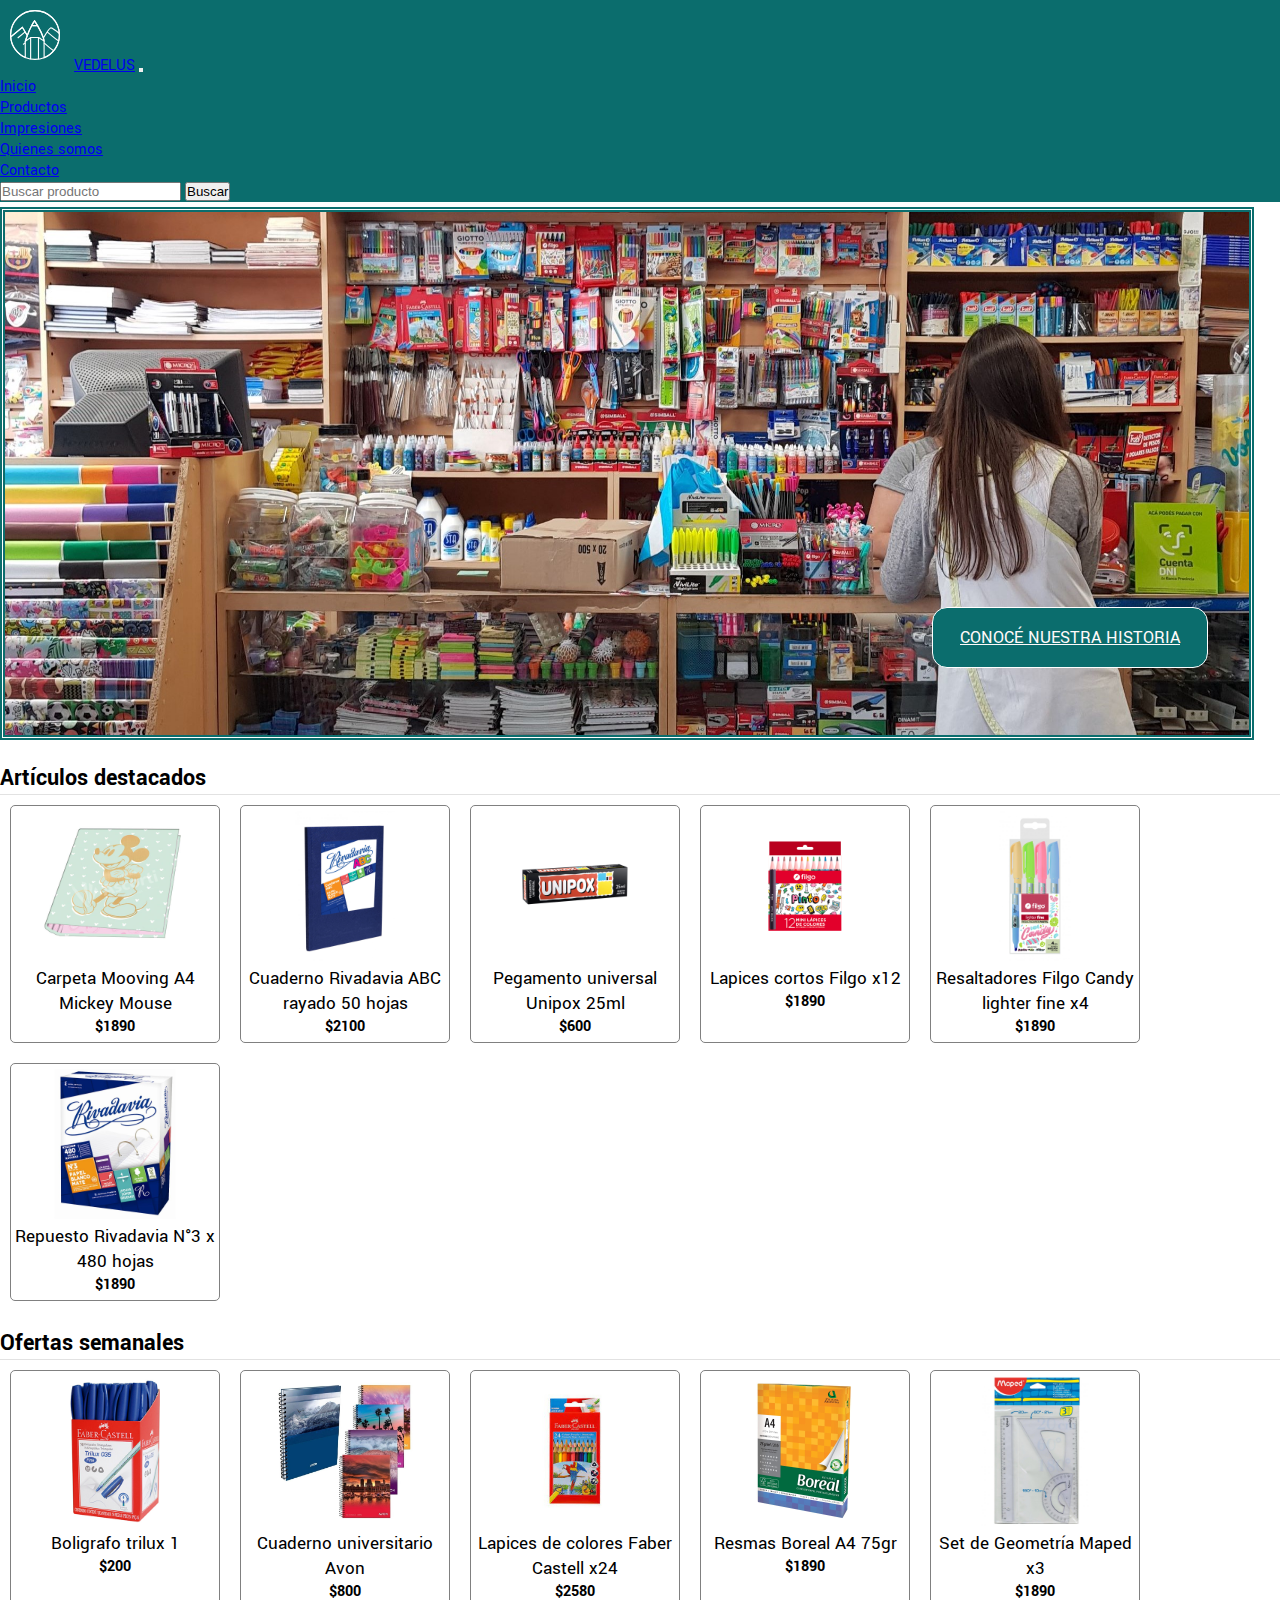
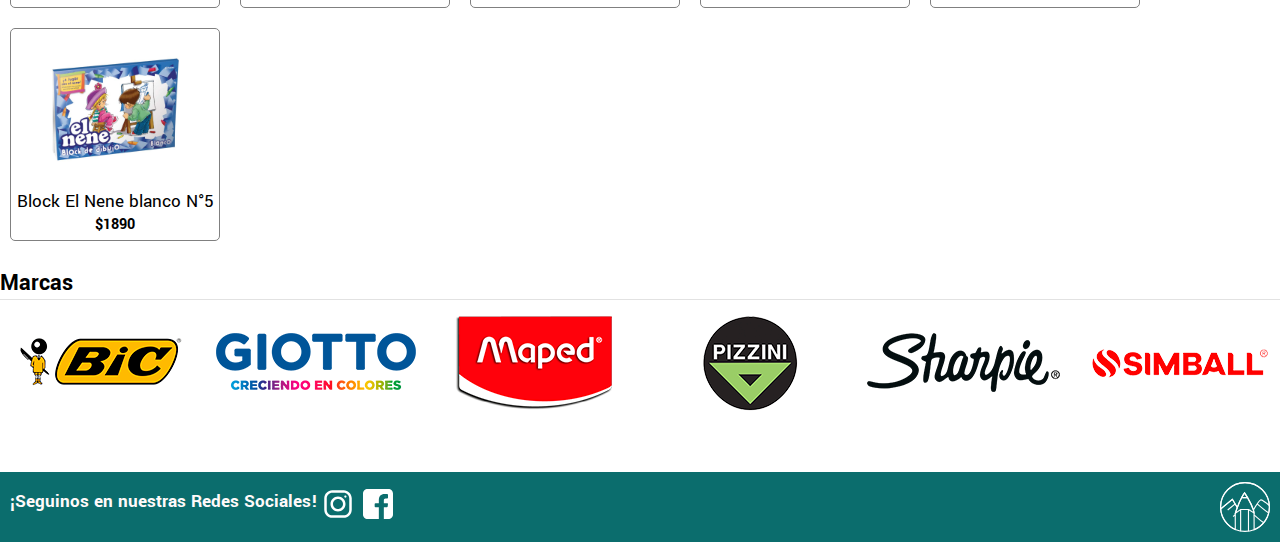
<file: index.html>
<!DOCTYPE html>
<html lang="en">
    <head>
        <meta charset="UTF-8" />
        <meta name="viewport" content="width=device-width, initial-scale=1.0" />
        <title>Vedelus | Librería escolar y comercial</title>
        <link rel="shortcut icon" href="./img/logo-vedelus.ico" />
        <meta name="description" content="Libreria escolar y comercial ubicada en la localidad de Villa Bosch con más de 40 años de experiencia. Visita nuestra página para ver nuestro gran catálogo." />
        <meta name="keywords" content="librería, escuela, productos, cuadernos,impresiones, fotocopias, Villa Bosch, escolar" />
        <link href="https://cdn.jsdelivr.net/npm/bootstrap@5.3.1/dist/css/bootstrap.min.css" rel="stylesheet" integrity="sha384-4bw+/aepP/YC94hEpVNVgiZdgIC5+VKNBQNGCHeKRQN+PtmoHDEXuppvnDJzQIu9" crossorigin="anonymous" />
        <link rel="stylesheet" href="./css/estilo.css" />
        <link rel="preconnect" href="https://fonts.googleapis.com" />
        <link rel="preconnect" href="https://fonts.gstatic.com" crossorigin />
        <link href="https://fonts.googleapis.com/css2?family=Yantramanav:wght@100;300;400;500;700;900&display=swap" rel="stylesheet" />
    </head>
    <body>
        <header>
            <nav class="navbar navbar-expand-lg">
                <div class="container-fluid">
                    <img class="logo-vedelus" src="./img/logo-vedelus.svg" alt="logo-vedelus" width="50px" />
                    <a class="navbar-brand text-white" href="#">VEDELUS</a>
                    <button class="navbar-toggler" type="button" data-bs-toggle="collapse" data-bs-target="#navbarSupportedContent" aria-controls="navbarSupportedContent" aria-expanded="false" aria-label="Toggle navigation">
                        <span class="navbar-toggler-icon"></span>
                    </button>
                    <div class="collapse navbar-collapse" id="navbarSupportedContent">
                        <ul class="navbar-nav me-auto mb-2 mb-lg-0" id="menu-navegacion">
                            <li class="nav-item list-group-item">
                                <a class="nav-link active text-white" aria-current="page" href="./index.html">Inicio</a>
                            </li>
                            <li class="nav-item">
                                <a class="nav-link text-white" href="./pages/productos.html">Productos</a>
                            </li>
                            <li class="nav-item">
                                <a class="nav-link text-white" href="./pages/impresiones.html">Impresiones</a>
                            </li>
                            <li class="nav-item">
                                <a class="nav-link text-white" href="./pages/quienes-somos.html">Quienes somos</a>
                            </li>
                            <li class="nav-item">
                                <a class="nav-link text-white" href="./pages/contacto.html">Contacto</a>
                            </li>
                        </ul>
                        <form class="d-flex" role="search">
                            <input class="form-control me-2" type="search" placeholder="Buscar producto" aria-label="Search" />
                            <button class="btn bg-dark text-white" type="submit">Buscar</button>
                        </form>
                    </div>
                </div>
            </nav>
        </header>
        <main>
            <section class="banner">
                <img src="./img/Negocio-profe.jpg" alt="negocio" class="foto-header" />
                <a class="botonhome" href="./pages/quienes-somos.html" target="_blank">Conocé nuestra historia</a>
            </section>

            <!--PRODUCTOS A PARTIR DE ACÁ-->
            <h2 class="categorias-index">Artículos destacados</h2>
            <section class="productos">
                <div class="producto">
                    <img src="./img/productos/carpeta-mooving-a4-mickey-mouse.jpg" alt="Carpeta escolar Mickey" class="producto-img" />
                    <div class="producto-descripcion">
                        <h3 class="producto-titulo">Carpeta Mooving A4 Mickey Mouse</h3>
                        <span class="precio">$1890</span>
                    </div>
                </div>
                <div class="producto">
                    <img src="./img/productos/cuaderno-rivadavia-abc-azul-rayado-50-hojas.jpg" alt="Cuaderno escolar ABC Rivadavia" class="producto-img" />
                    <div class="producto-descripcion">
                        <h3 class="producto-titulo">Cuaderno Rivadavia ABC rayado 50 hojas</h3>
                        <span class="precio">$2100</span>
                    </div>
                </div>
                <div class="producto">
                    <img src="./img/productos/pegamento-universal-unipox-25ml.jpg" alt="Pegamento Unipox" class="producto-img" />
                    <div class="producto-descripcion">
                        <h3 class="producto-titulo">Pegamento universal Unipox 25ml</h3>
                        <span class="precio">$600</span>
                    </div>
                </div>
                <div class="producto">
                    <img src="./img/productos/lapices-chicos-filgox12.png" alt="Lapices cortos Filgo" class="producto-img" />
                    <div class="producto-descripcion">
                        <h3 class="producto-titulo">Lapices cortos Filgo x12</h3>
                        <span class="precio">$1890</span>
                    </div>
                </div>
                <div class="producto">
                    <img src="./img/productos/resaltadores-filgo-candy-lighter-fine-x4.jpg" alt="Resaltadores Filgo Candy" class="producto-img" />
                    <div class="producto-descripcion">
                        <h3 class="producto-titulo">Resaltadores Filgo Candy lighter fine x4</h3>
                        <span class="precio">$1890</span>
                    </div>
                </div>
                <div class="producto">
                    <img src="./img/productos/repuesto-rivadavia-n3-480-hojas-rayado.jpg" alt="Repuesto escolar Rivadavia" class="producto-img" />
                    <div class="producto-descripcion">
                        <h3 class="producto-titulo">Repuesto Rivadavia N°3 x 480 hojas</h3>
                        <span class="precio">$1890</span>
                    </div>
                </div>
            </section>
            <h2 class="categorias-index">Ofertas semanales</h2>
            <section class="productos">
                <div class="producto">
                    <img src="./img/productos/boligrafo-trilux-azul.jpg" alt="Bolígrafo azul Faber Castell" class="producto-img" />
                    <div class="producto-descripcion">
                        <h3 class="producto-titulo">Boligrafo trilux 1</h3>
                        <span class="precio">$200</span>
                    </div>
                </div>
                <div class="producto">
                    <img src="./img/productos/cuaderno-avon.jpg" alt="Cuaderno universitario A4" class="producto-img" />
                    <div class="producto-descripcion">
                        <h3 class="producto-titulo">Cuaderno universitario Avon</h3>
                        <span class="precio">$800</span>
                    </div>
                </div>
                <div class="producto">
                    <img src="./img/productos/lapices-faber24.jpg" alt="Pinturitas Faber Castell" class="producto-img" />
                    <div class="producto-descripcion">
                        <h3 class="producto-titulo">Lapices de colores Faber Castell x24</h3>
                        <span class="precio">$2580</span>
                    </div>
                </div>
                <div class="producto">
                    <img src="./img/productos/resma-boreal-75gr-a4.jpg" alt="Resma de hojas A4" class="producto-img" />
                    <div class="producto-descripcion">
                        <h3 class="producto-titulo">Resmas Boreal A4 75gr</h3>
                        <span class="precio">$1890</span>
                    </div>
                </div>
                <div class="producto">
                    <img src="./img/productos/set-geometria-maped-x3.jpg" alt="Set de geometría Maped" class="producto-img" />
                    <div class="producto-descripcion">
                        <h3 class="producto-titulo">Set de Geometría Maped x3</h3>
                        <span class="precio">$1890</span>
                    </div>
                </div>
                <div class="producto">
                    <img src="./img/productos/block-el-nene-blanco-n5.jpg" alt="Block escolar blanco" class="producto-img" />
                    <div class="producto-descripcion">
                        <h3 class="producto-titulo">Block El Nene blanco N°5</h3>
                        <span class="precio">$1890</span>
                    </div>
                </div>
            </section>

            <!--LOGOS DE MARCAS-->
            <section class="marcas">
                <h2>Marcas</h2>
                <div class="logos-marcas">
                    <img src="./img/productos/marcas/bic.png" alt="bic" />
                    <img src="./img/productos/marcas/giotto.png" alt="giotto" />
                    <img src="./img/productos/marcas/maped.png" alt="maped" />
                    <img src="./img/productos/marcas/pizzini.png" alt="pizzini" />
                    <img src="./img/productos/marcas/sharpie.png" alt="sharpie" />
                    <img src="./img/productos/marcas/simball.png" alt="simball" />
                </div>
            </section>
        </main>
        <footer>
            <div class="footer">
                <h3>¡Seguinos en nuestras Redes Sociales!</h3>
                <a href="https://www.instagram.com/libreriavedelus/?hl=es" target="_blank"><img src="./img/icono-instagram.svg" alt="instagram" /></a>
                <a href="https://www.facebook.com/Vedelus/?locale=es_LA" target="_blank"><img src="./img/icons-facebook-nuevo.svg" alt="facebook" /></a>
            </div>
            <img src="../img/logo-vedelus.svg" alt="logo-vedelus" />
        </footer>
        <script src="https://cdn.jsdelivr.net/npm/bootstrap@5.3.1/dist/js/bootstrap.bundle.min.js" integrity="sha384-HwwvtgBNo3bZJJLYd8oVXjrBZt8cqVSpeBNS5n7C8IVInixGAoxmnlMuBnhbgrkm" crossorigin="anonymous"></script>
    </body>
</html>
</file>
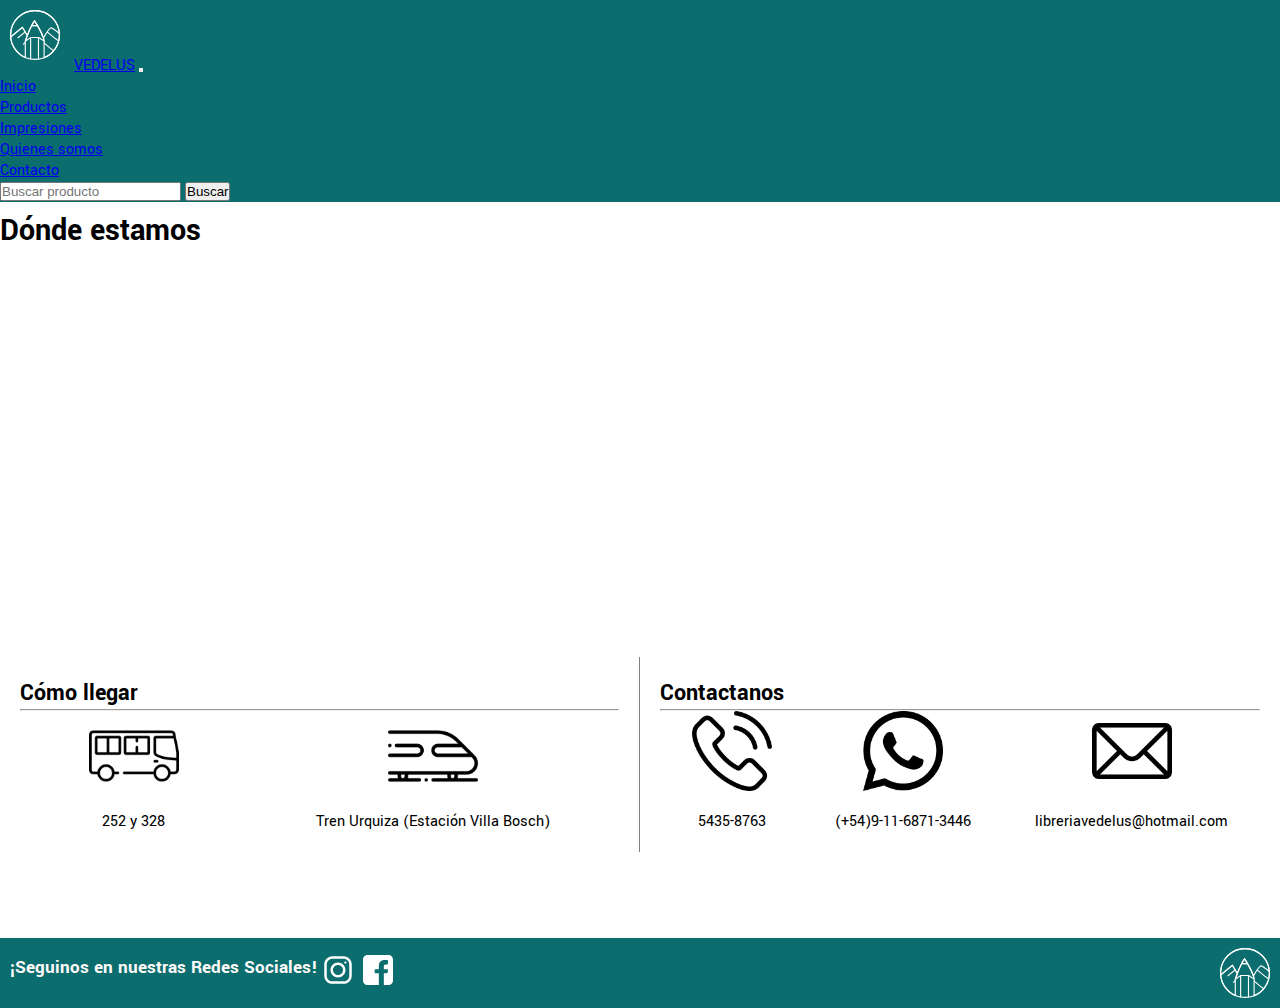
<file: pages/contacto.html>
<!DOCTYPE html>
<html lang="en">
    <head>
        <meta charset="UTF-8" />
        <meta name="viewport" content="width=device-width, initial-scale=1.0" />
        <title>Vedelus | Contacto</title>
        <link rel="shortcut icon" href="../img/logo-vedelus.ico" />
        <meta name="description" content="Libreria escolar y comercial ubicada en la localidad de Villa Bosch con más de 40 años de experiencia. Utiliza nuestros medios de comunicación para hacer consultas o acercate al local para una atención más personalizada." />
        <meta name="keywords" content="librería, escuela, productos, cuadernos,impresiones, fotocopias, Villa Bosch, escolar" />
        <link href="https://cdn.jsdelivr.net/npm/bootstrap@5.3.1/dist/css/bootstrap.min.css" rel="stylesheet" integrity="sha384-4bw+/aepP/YC94hEpVNVgiZdgIC5+VKNBQNGCHeKRQN+PtmoHDEXuppvnDJzQIu9" crossorigin="anonymous" />
        <link rel="stylesheet" href="../css/estilo.css" />
        <link rel="preconnect" href="https://fonts.googleapis.com" />
        <link rel="preconnect" href="https://fonts.gstatic.com" crossorigin />
        <link href="https://fonts.googleapis.com/css2?family=Yantramanav:wght@100;300;400;500;700;900&display=swap" rel="stylesheet" />
    </head>
    <body>
        <header>
            <nav class="navbar navbar-expand-lg">
                <div class="container-fluid">
                    <img class="logo-vedelus" src="../img/logo-vedelus.svg" alt="logo-vedelus" />
                    <a class="navbar-brand text-white" href="#">VEDELUS</a>
                    <button class="navbar-toggler" type="button" data-bs-toggle="collapse" data-bs-target="#navbarSupportedContent" aria-controls="navbarSupportedContent" aria-expanded="false" aria-label="Toggle navigation">
                        <span class="navbar-toggler-icon"></span>
                    </button>
                    <div class="collapse navbar-collapse" id="navbarSupportedContent">
                        <ul class="navbar-nav me-auto mb-2 mb-lg-0" id="menu-navegacion">
                            <li class="nav-item list-group-item">
                                <a class="nav-link active text-white" aria-current="page" href="../index.html">Inicio</a>
                            </li>
                            <li class="nav-item">
                                <a class="nav-link text-white" href="./productos.html">Productos</a>
                            </li>
                            <li class="nav-item">
                                <a class="nav-link text-white" href="./impresiones.html">Impresiones</a>
                            </li>
                            <li class="nav-item">
                                <a class="nav-link text-white" href="./quienes-somos.html">Quienes somos</a>
                            </li>
                            <li class="nav-item">
                                <a class="nav-link text-white" href="./contacto.html">Contacto</a>
                            </li>
                        </ul>
                        <form class="d-flex" role="search">
                            <input class="form-control me-2" type="search" placeholder="Buscar producto" aria-label="Search" />
                            <button class="btn bg-dark text-white" type="submit">Buscar</button>
                        </form>
                    </div>
                </div>
            </nav>
        </header>
        <main>
            <div class="container-contacto">
                <section class="mapas">
                    <h1>Dónde estamos</h1>
                    <iframe class="mapa" src="https://www.google.com/maps/embed?pb=!1m18!1m12!1m3!1d3284.794544759103!2d-58.58240102345742!3d-34.58406485646185!2m3!1f0!2f0!3f0!3m2!1i1024!2i768!4f13.1!3m3!1m2!1s0x95bcb9b82b8b95f3%3A0x4811d98e3ca9e192!2sVedelus!5e0!3m2!1ses-419!2sar!4v1689281381567!5m2!1ses-419!2sar" style="border: 0" allowfullscreen="" loading="lazy" referrerpolicy="no-referrer-when-downgrade"></iframe>
                </section>
                <section class="como-llegar">
                    <h2>Cómo llegar</h2>
                    <hr />
                    <div class="cards-transporte">
                        <div class="card-transporte">
                            <img src="../img/Iconos transporte/bus.png" alt="colectivo" />
                            <span>252 y 328</span>
                        </div>
                        <div class="card-transporte">
                            <img src="../img/Iconos transporte/train.png" alt="tren" />
                            <span>Tren Urquiza (Estación Villa Bosch)</span>
                        </div>
                    </div>
                </section>

                <section class="contactanos">
                    <h2>Contactanos</h2>
                    <hr />
                    <div class="cards-contactanos">
                        <div class="card-contactanos">
                            <img src="../img/iconos-realizamos/phone-call.png" alt="telefono" />
                            <span>5435-8763</span>
                        </div>
                        <div class="card-contactanos">
                            <img src="../img/iconos-realizamos/whatsapp.png" alt="whatsapp" />
                            <span>(+54)9-11-6871-3446</span>
                        </div>
                        <div class="card-contactanos">
                            <img src="../img/iconos-realizamos/mail.png" alt="mail" />
                            <span>libreriavedelus@hotmail.com</span>
                        </div>
                    </div>
                </section>
            </div>
        </main>
        <footer>
            <div class="footer">
                <h3>¡Seguinos en nuestras Redes Sociales!</h3>
                <a href="https://www.instagram.com/libreriavedelus/?hl=es" target="_blank"><img src="../img/icono-instagram.svg" alt="instagram" /></a>
                <a href="https://www.facebook.com/Vedelus/?locale=es_LA" target="_blank"><img src="../img/icons-facebook-nuevo.svg" alt="facebook" /></a>
            </div>
            <img src="../img/logo-vedelus.svg" alt="logo-vedelus" />
        </footer>
        <script src="https://cdn.jsdelivr.net/npm/bootstrap@5.3.1/dist/js/bootstrap.bundle.min.js" integrity="sha384-HwwvtgBNo3bZJJLYd8oVXjrBZt8cqVSpeBNS5n7C8IVInixGAoxmnlMuBnhbgrkm" crossorigin="anonymous"></script>
    </body>
</html>
</file>
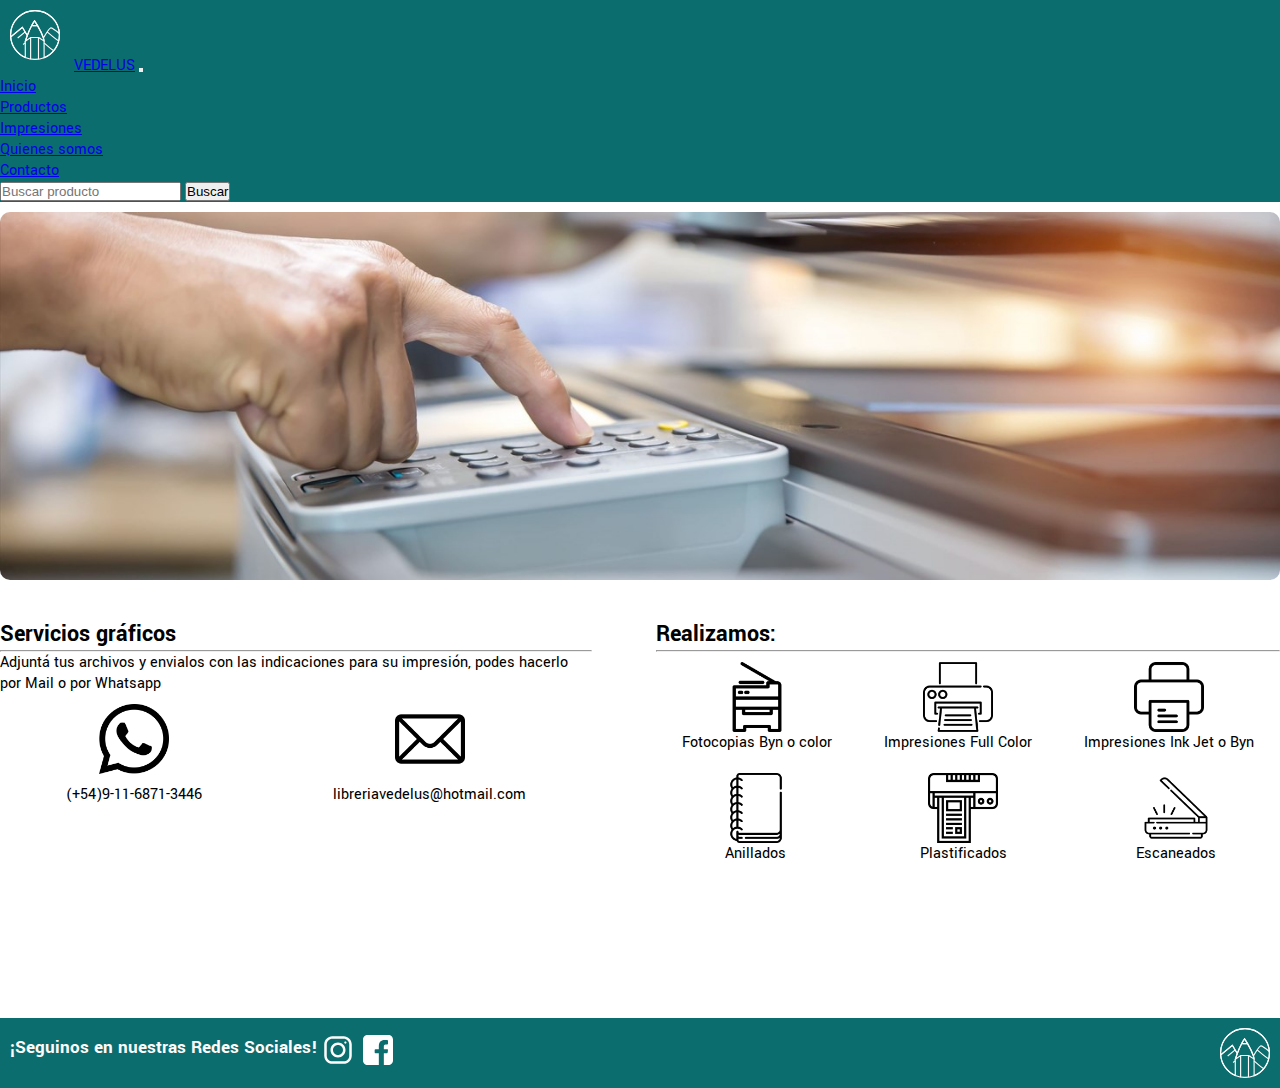
<file: pages/impresiones.html>
<!DOCTYPE html>
<html lang="en">
    <head>
        <meta charset="UTF-8" />
        <meta name="viewport" content="width=device-width, initial-scale=1.0" />
        <title>Vedelus | Impresiones</title>
        <link rel="shortcut icon" href="../img/logo-vedelus.ico">
        <meta name="description" content="En Vedelus podrás imprimir lo que necesites, envíanos tu archivo por Whatsapp o por mail y lo realizamos en el momento, desde impresiones full color hasta libros en blanco y negro." />
        <meta name="keywords" content="librería, escuela, productos, cuadernos,impresiones, fotocopias, Villa Bosch, escolar">
        <link href="https://cdn.jsdelivr.net/npm/bootstrap@5.3.1/dist/css/bootstrap.min.css" rel="stylesheet" integrity="sha384-4bw+/aepP/YC94hEpVNVgiZdgIC5+VKNBQNGCHeKRQN+PtmoHDEXuppvnDJzQIu9" crossorigin="anonymous" />
        <link rel="stylesheet" href="../css/estilo.css" />
        <link rel="preconnect" href="https://fonts.googleapis.com" />
        <link rel="preconnect" href="https://fonts.gstatic.com" crossorigin />
        <link href="https://fonts.googleapis.com/css2?family=Yantramanav:wght@100;300;400;500;700;900&display=swap" rel="stylesheet" />
    </head>
    <body>
        <header>
            <nav class="navbar navbar-expand-lg">
                <div class="container-fluid">
                    <img class="logo-vedelus" src="../img/logo-vedelus.svg" alt="logo-vedelus" width="50px" />
                    <a class="navbar-brand text-white" href="#">VEDELUS</a>
                    <button class="navbar-toggler" type="button" data-bs-toggle="collapse" data-bs-target="#navbarSupportedContent" aria-controls="navbarSupportedContent" aria-expanded="false" aria-label="Toggle navigation">
                        <span class="navbar-toggler-icon"></span>
                    </button>
                    <div class="collapse navbar-collapse" id="navbarSupportedContent">
                        <ul class="navbar-nav me-auto mb-2 mb-lg-0" id="menu-navegacion">
                            <li class="nav-item list-group-item">
                                <a class="nav-link active text-white" aria-current="page" href="../index.html">Inicio</a>
                            </li>
                            <li class="nav-item">
                                <a class="nav-link text-white" href="./productos.html">Productos</a>
                            </li>
                            <li class="nav-item">
                                <a class="nav-link text-white" href="./impresiones.html">Impresiones</a>
                            </li>
                            <li class="nav-item">
                                <a class="nav-link text-white" href="./quienes-somos.html">Quienes somos</a>
                            </li>
                            <li class="nav-item">
                                <a class="nav-link text-white" href="./contacto.html">Contacto</a>
                            </li>
                        </ul>
                        <form class="d-flex" role="search">
                            <input class="form-control me-2" type="search" placeholder="Buscar producto" aria-label="Search" />
                            <button class="btn bg-dark text-white" type="submit">Buscar</button>
                        </form>
                    </div>
                </div>
            </nav>
        </header>
        <main class="container">
            <div class="banner">
                <img src="../img/Impresion-blanco-negro-y-color-scaled.jpg" alt="impresiones" class="banner-impresiones" />
            </div>
            <section class="servicios-graficos">
                <h2>Servicios gráficos</h2>
                <hr />
                <p>Adjuntá tus archivos y envialos con las indicaciones para su impresión, podes hacerlo por Mail o por Whatsapp</p>
                <div class="cards-servicios">
                    <div class="card-servicios">
                        <img src="../img/iconos-realizamos/whatsapp.png" alt="whatsapp"/>  
                        <span>(+54)9-11-6871-3446</span>
                    </div>
                    <div class="card-servicios">
                        <img src="../img/iconos-realizamos/mail.png" alt="mail" />
                        <span>libreriavedelus@hotmail.com</span>
                    </div>
                </div>
            </section>

            <section class="realizamos">
                <h2>Realizamos:</h2>
                <hr />
                <div class="cards-realizamos">
                    <div class="card-realizamos">
                        <img src="../img/iconos-realizamos/Fotocopias.png" alt="Fotocopias" />
                        <span>Fotocopias Byn o color</span>
                    </div>
                    <div class="card-realizamos">
                        <img src="../img/iconos-realizamos/impresiones-full.png" alt="Impresiones full color" />
                        <span>Impresiones Full Color</span>
                    </div>
                    <div class="card-realizamos">
                        <img src="../img/iconos-realizamos/impresiones-ink.png" alt="Impresiones color" />
                        <span>Impresiones Ink Jet o Byn</span>
                    </div>
                </div>
                <div class="cards-realizamos">
                    <div class="card-realizamos">
                        <img src="../img/iconos-realizamos/anillados.png" alt="Anillados"/>
                        <span>Anillados</span>
                    </div>
                    <div class="card-realizamos">
                        <img src="../img/iconos-realizamos/plastificados.png" alt="Plastificados"/>
                        <span>Plastificados</span>
                    </div>
                    <div class="card-realizamos">
                        <img src="../img/iconos-realizamos/escaneados.png" alt="Escaneados"/>
                        <span>Escaneados</span>
                    </div>
                </div>
            </section>
        </main>
        <footer>
            <div class="footer">
                <h3>¡Seguinos en nuestras Redes Sociales!</h3>
                <a href="https://www.instagram.com/libreriavedelus/?hl=es" target="_blank"><img src="../img/icono-instagram.svg" alt="instagram" /></a>
                <a href="https://www.facebook.com/Vedelus/?locale=es_LA" target="_blank"><img src="../img/icons-facebook-nuevo.svg" alt="facebook"/></a>
            </div>
            <img src="../img/logo-vedelus.svg" alt="logo-vedelus"/>
        </footer>
        <script src="https://cdn.jsdelivr.net/npm/bootstrap@5.3.1/dist/js/bootstrap.bundle.min.js" integrity="sha384-HwwvtgBNo3bZJJLYd8oVXjrBZt8cqVSpeBNS5n7C8IVInixGAoxmnlMuBnhbgrkm" crossorigin="anonymous"></script>
    </body>
</html>
</file>
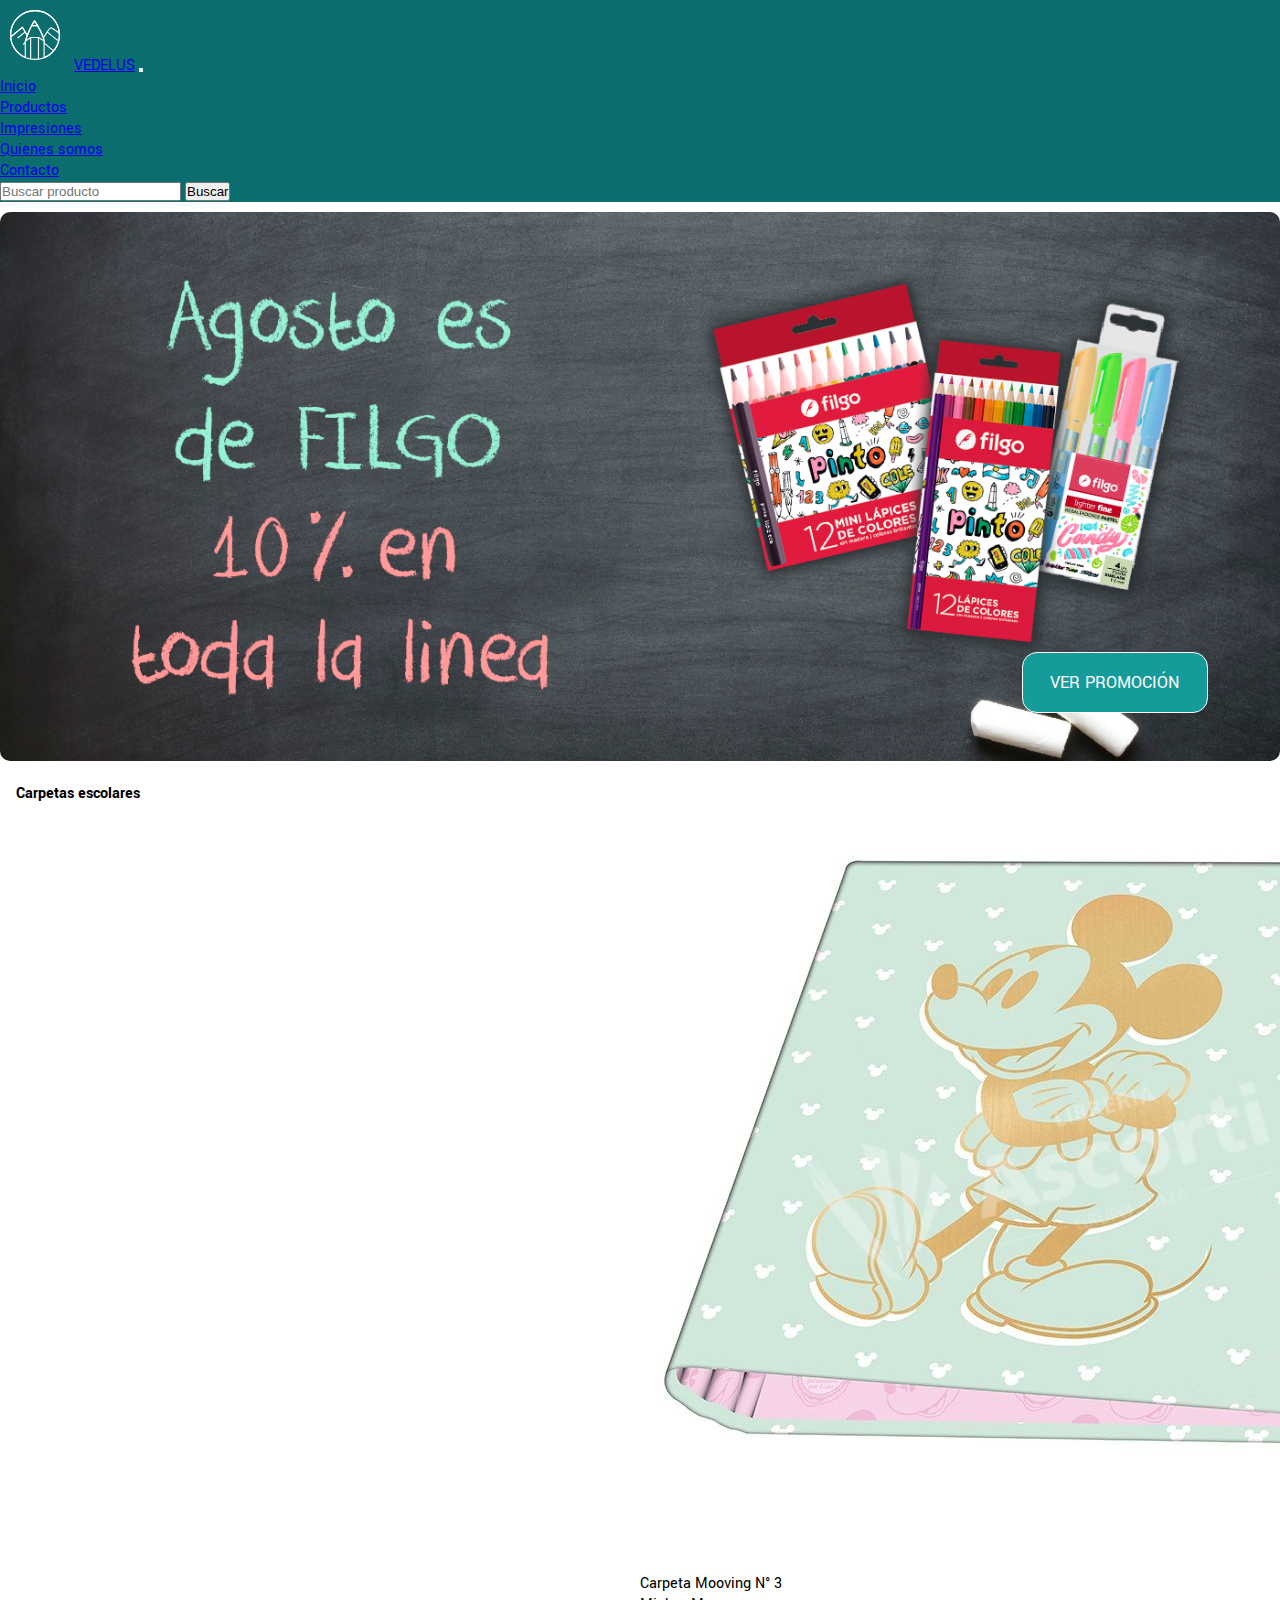
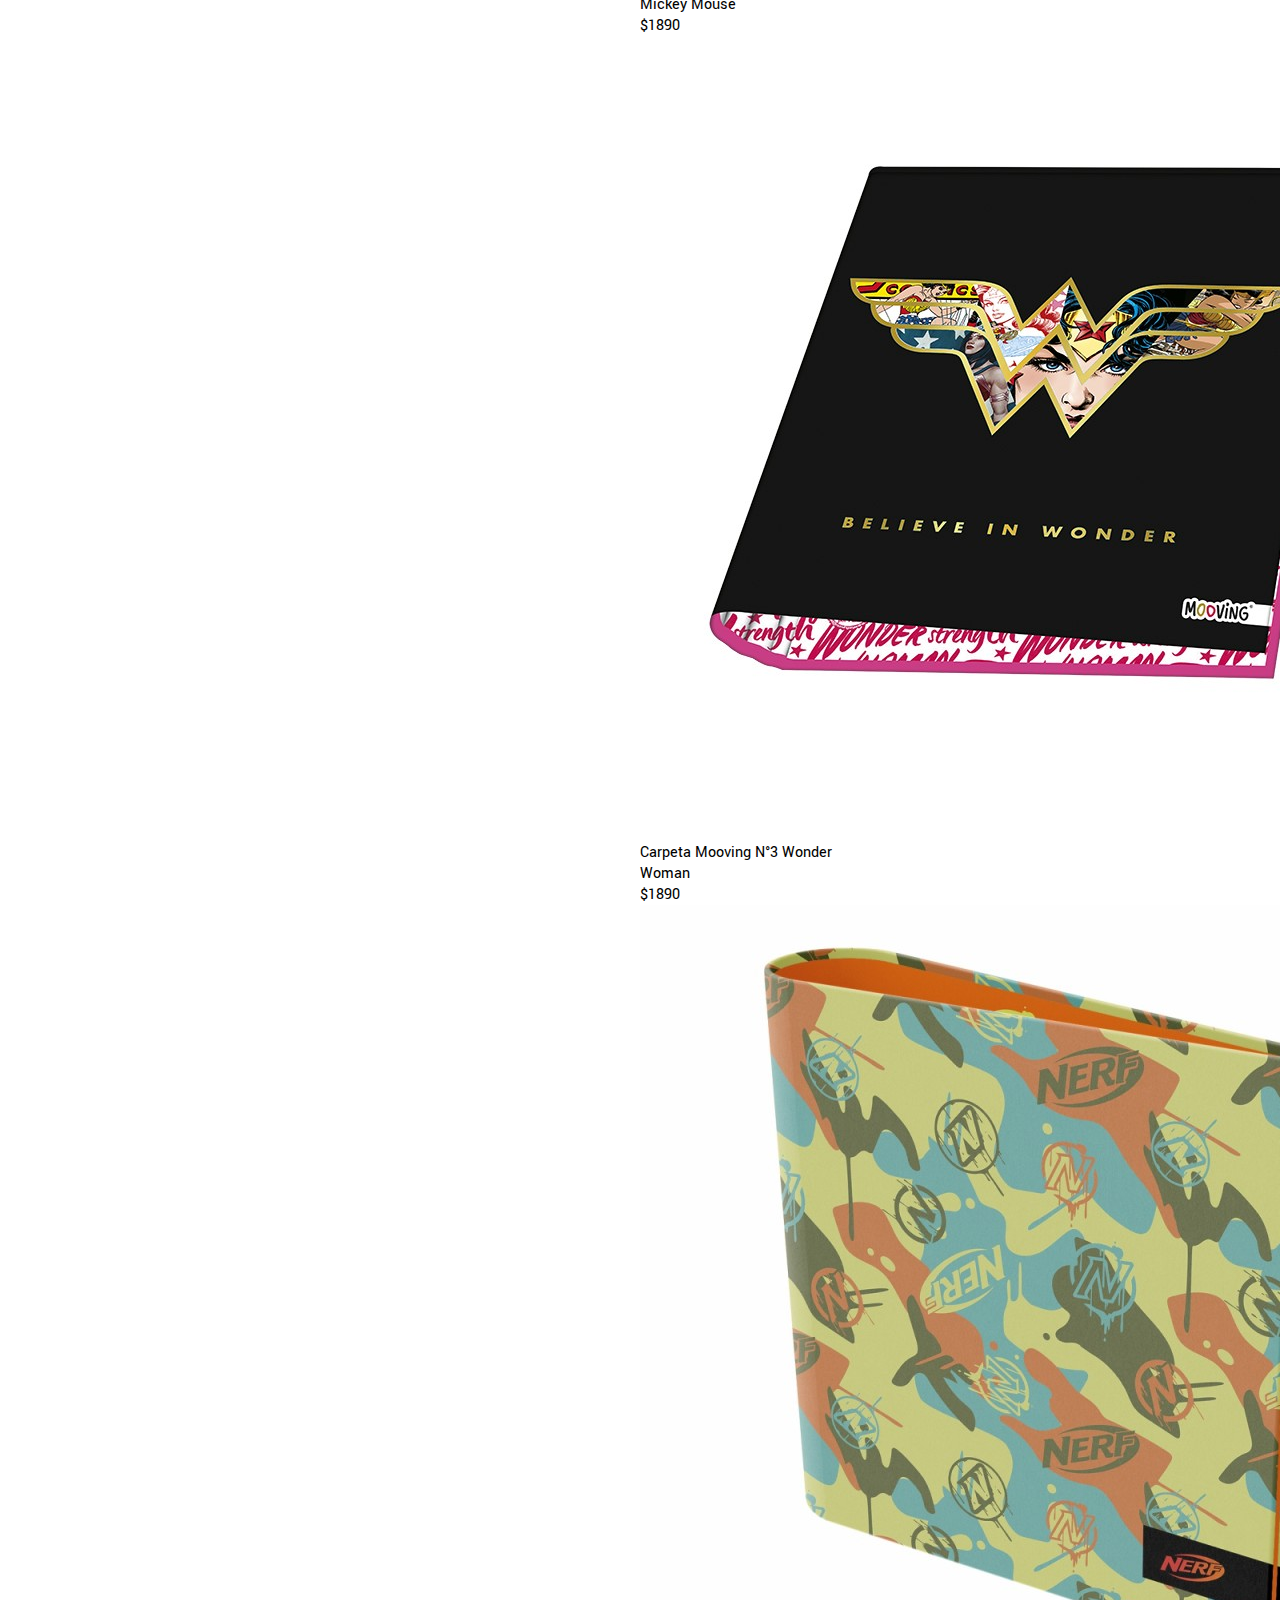
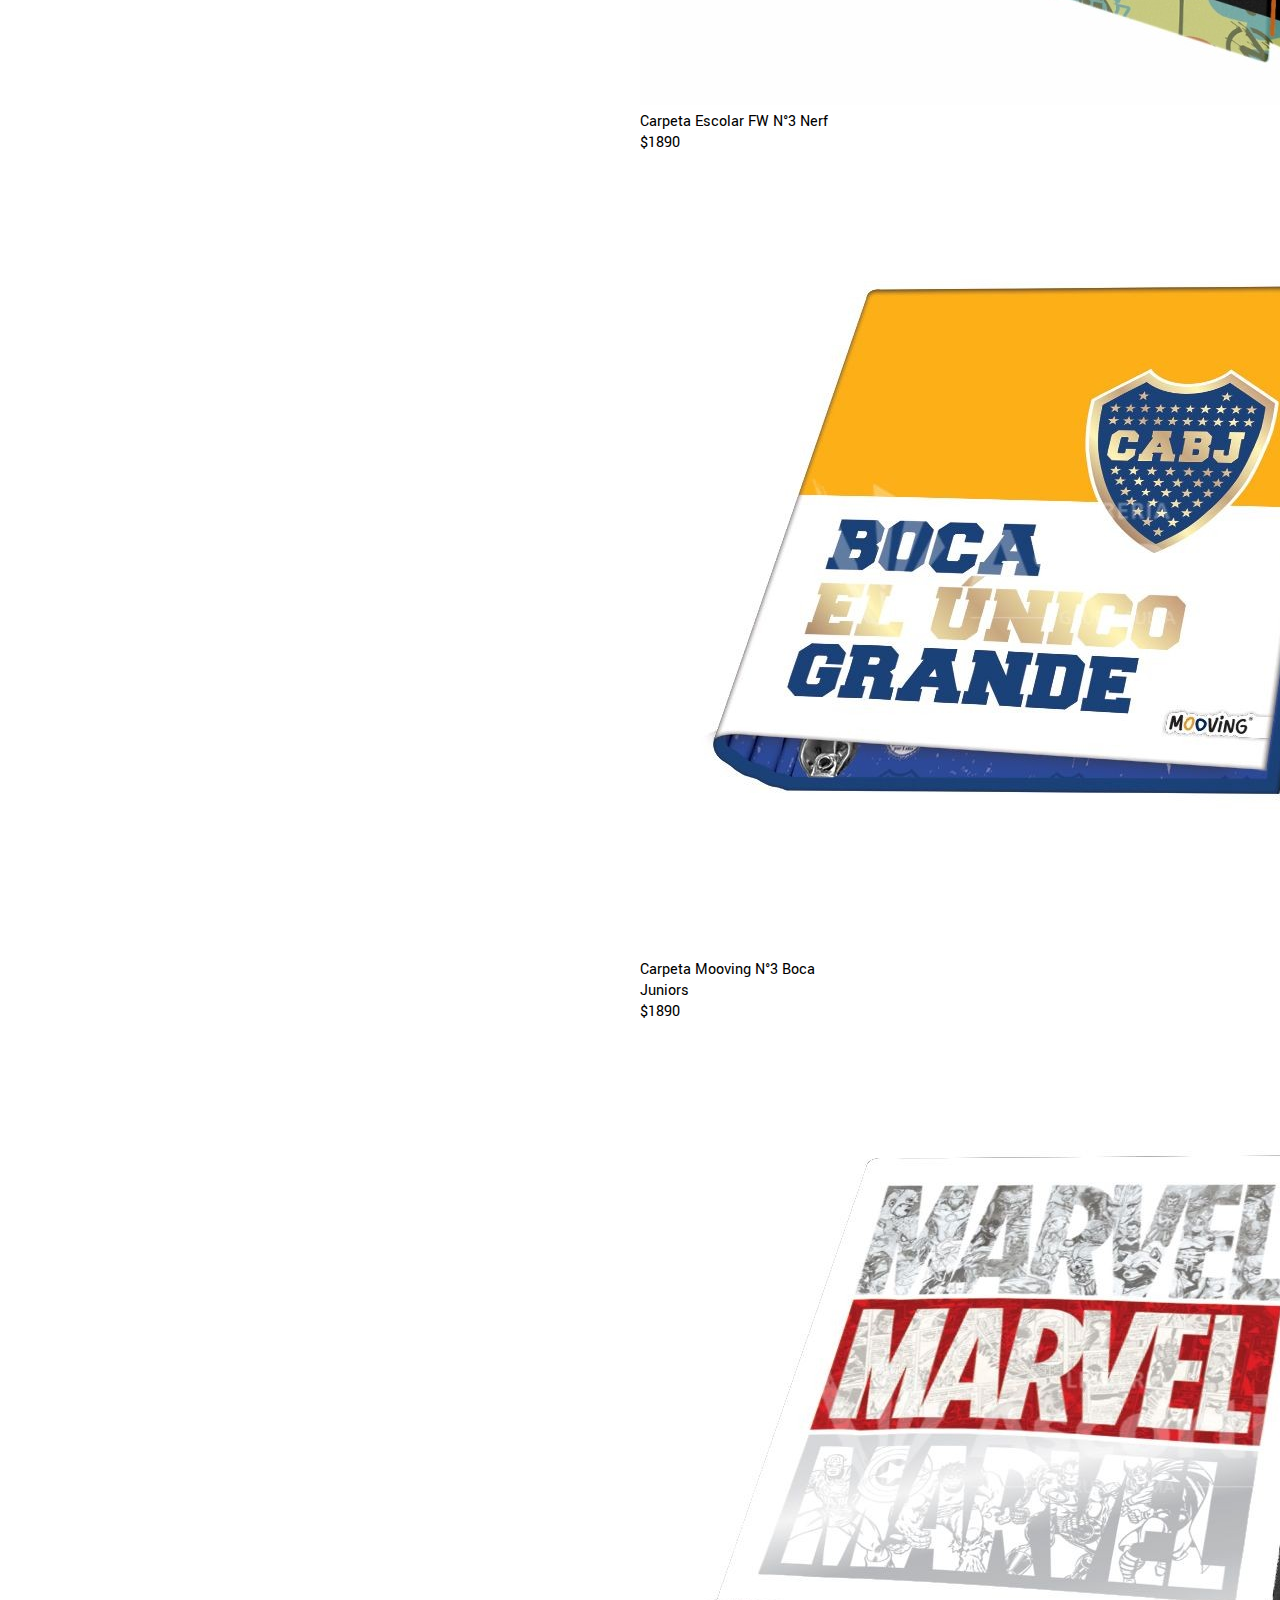
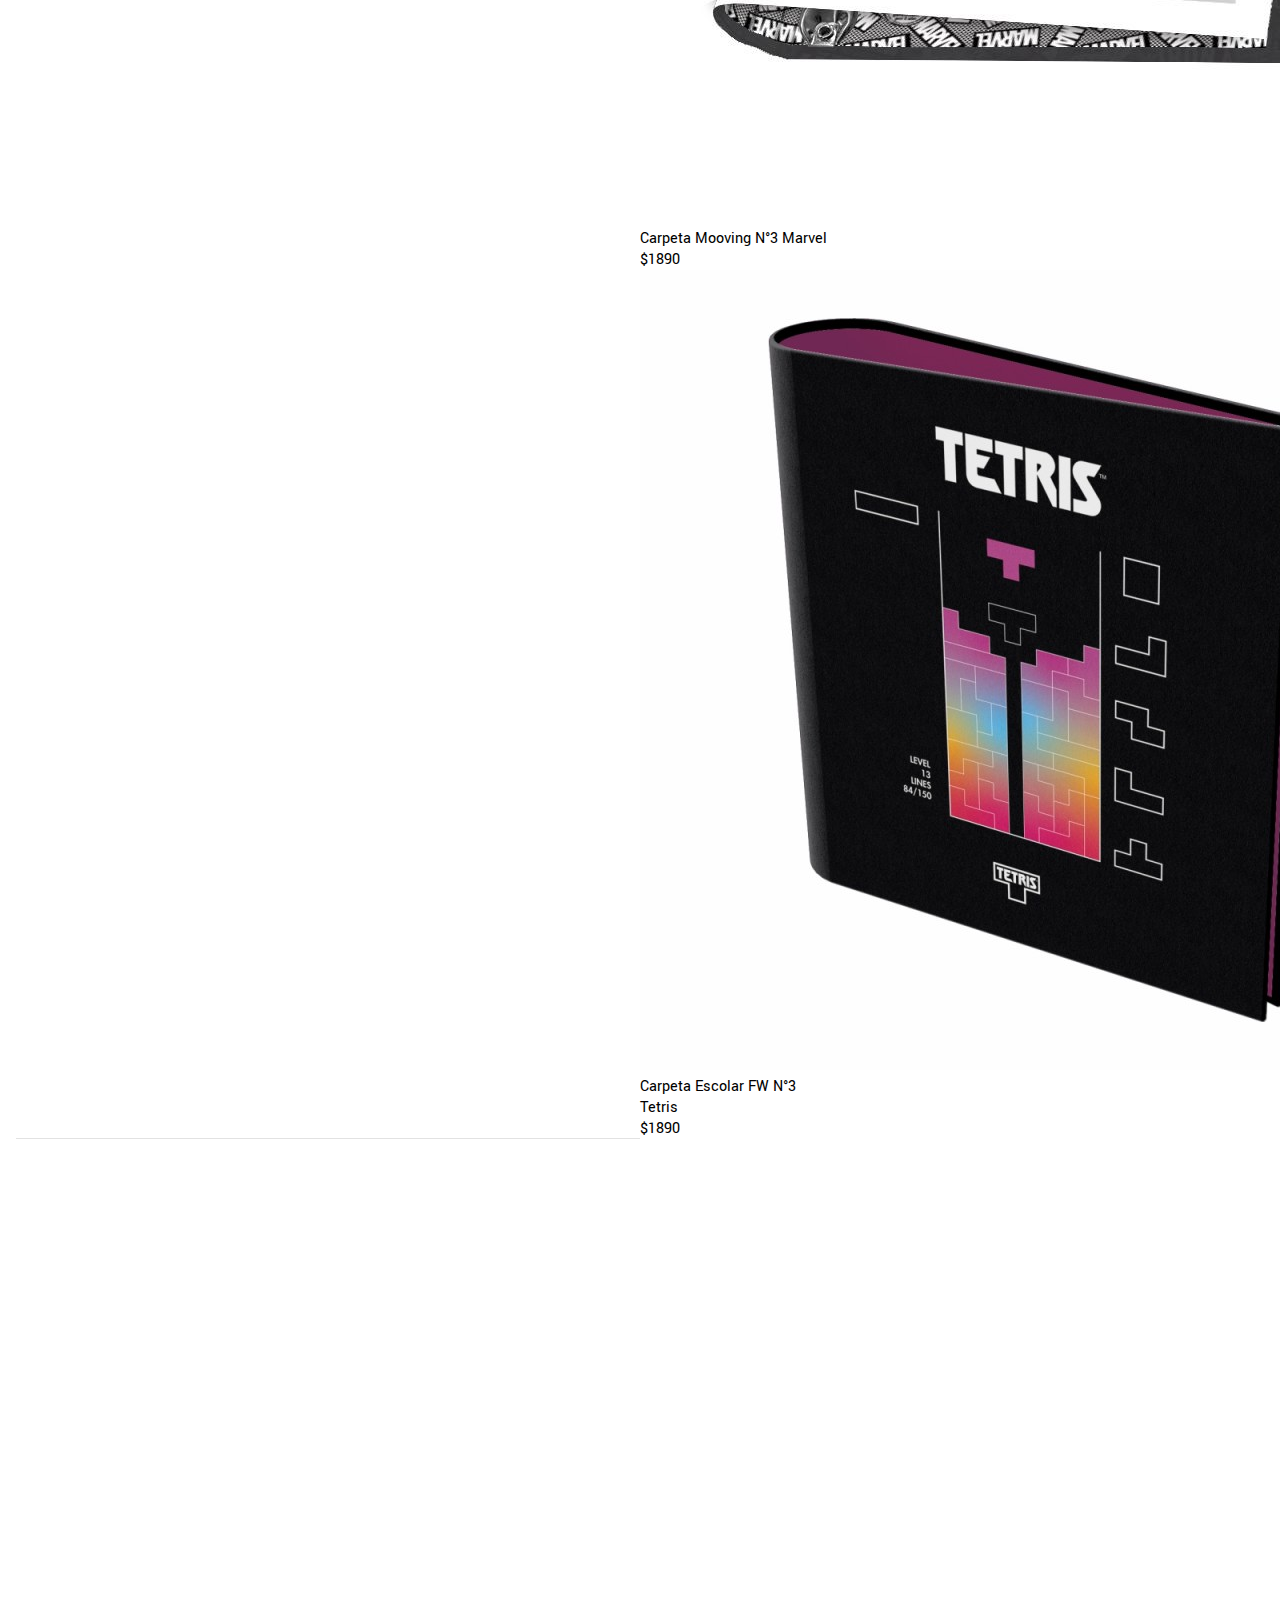
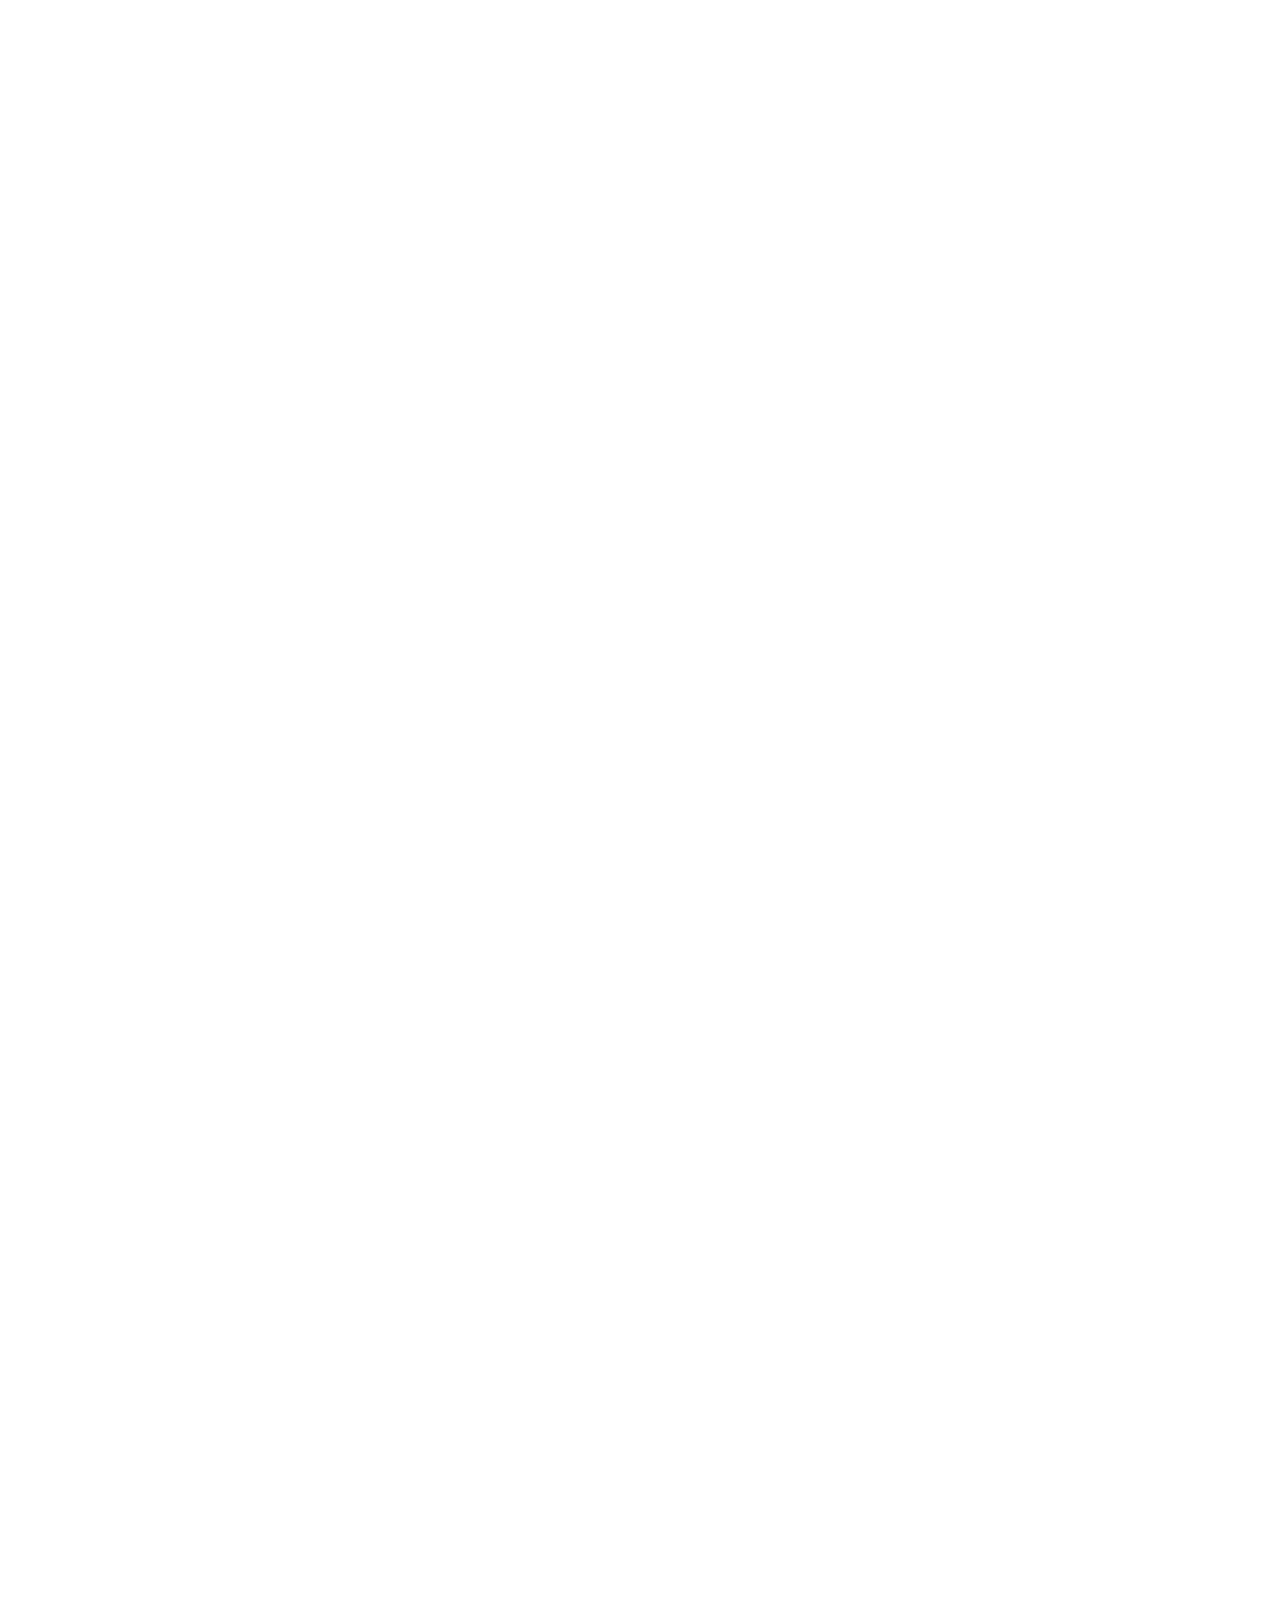
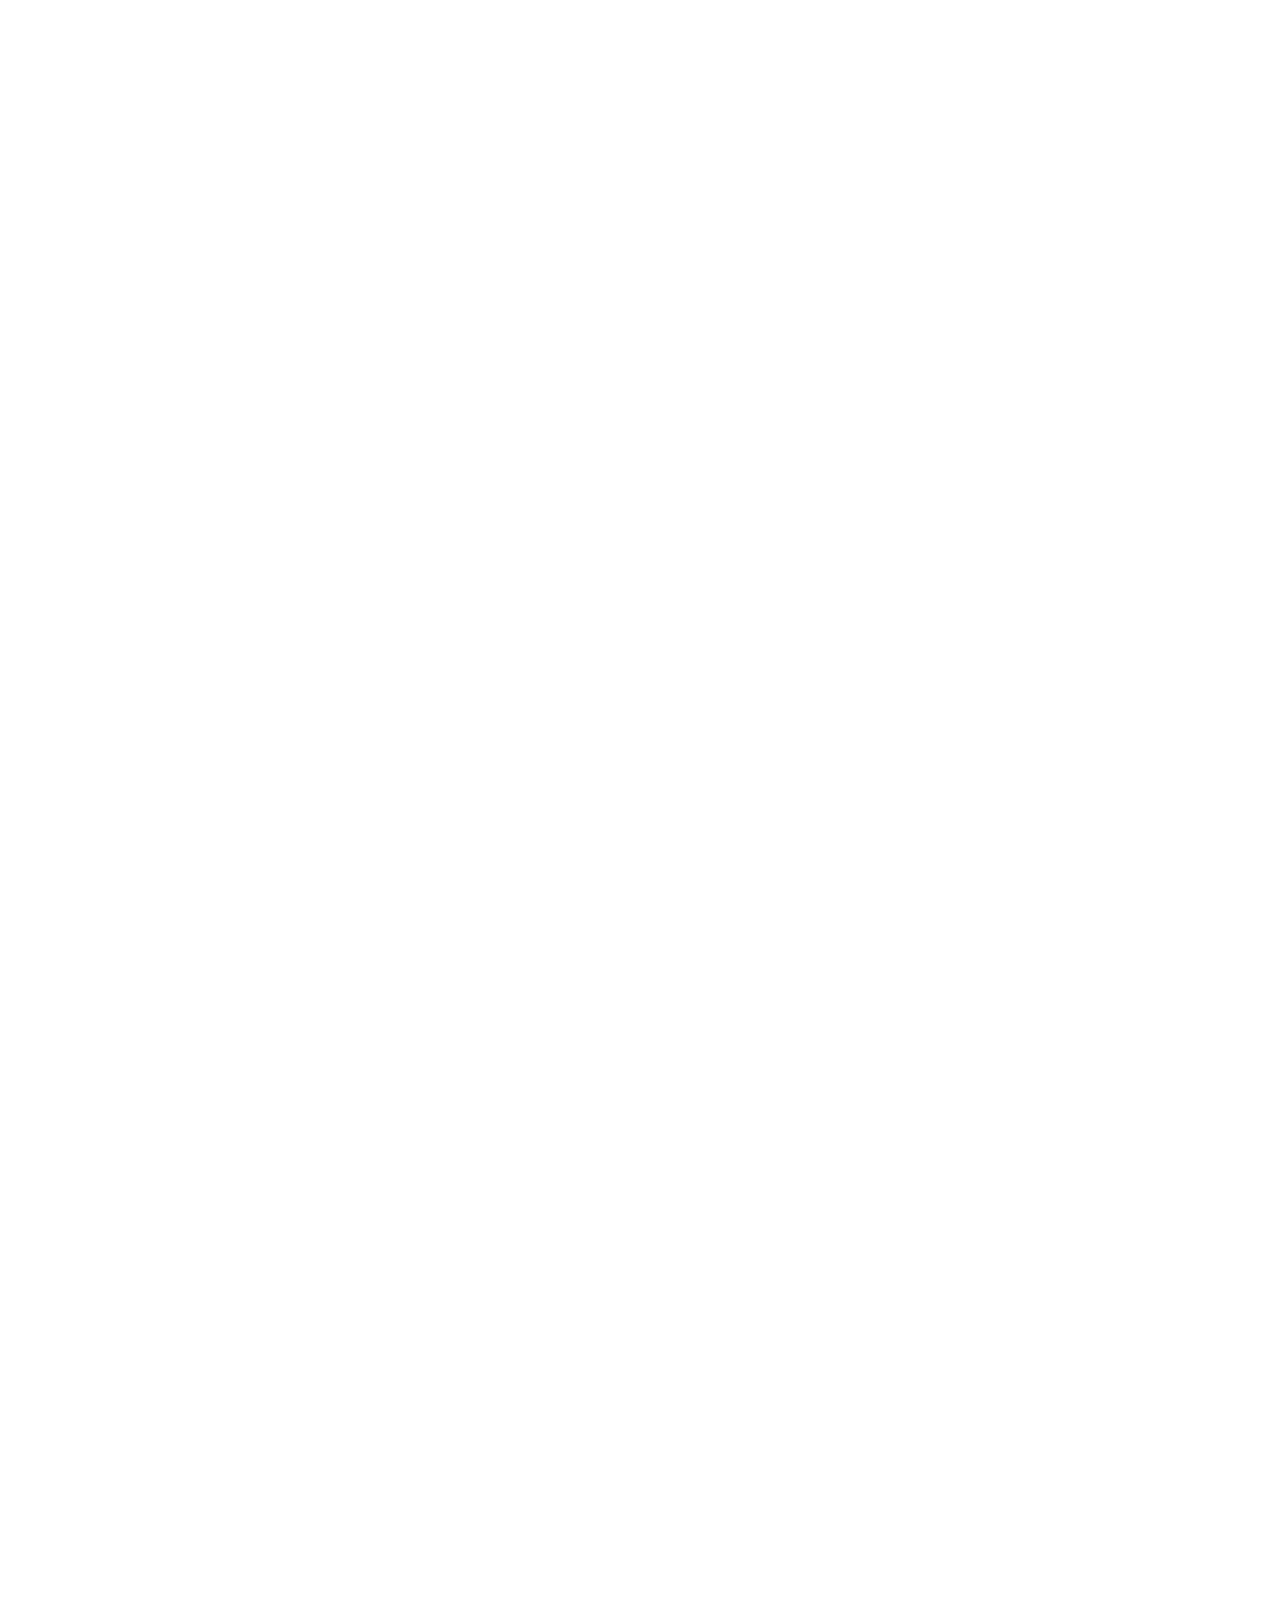
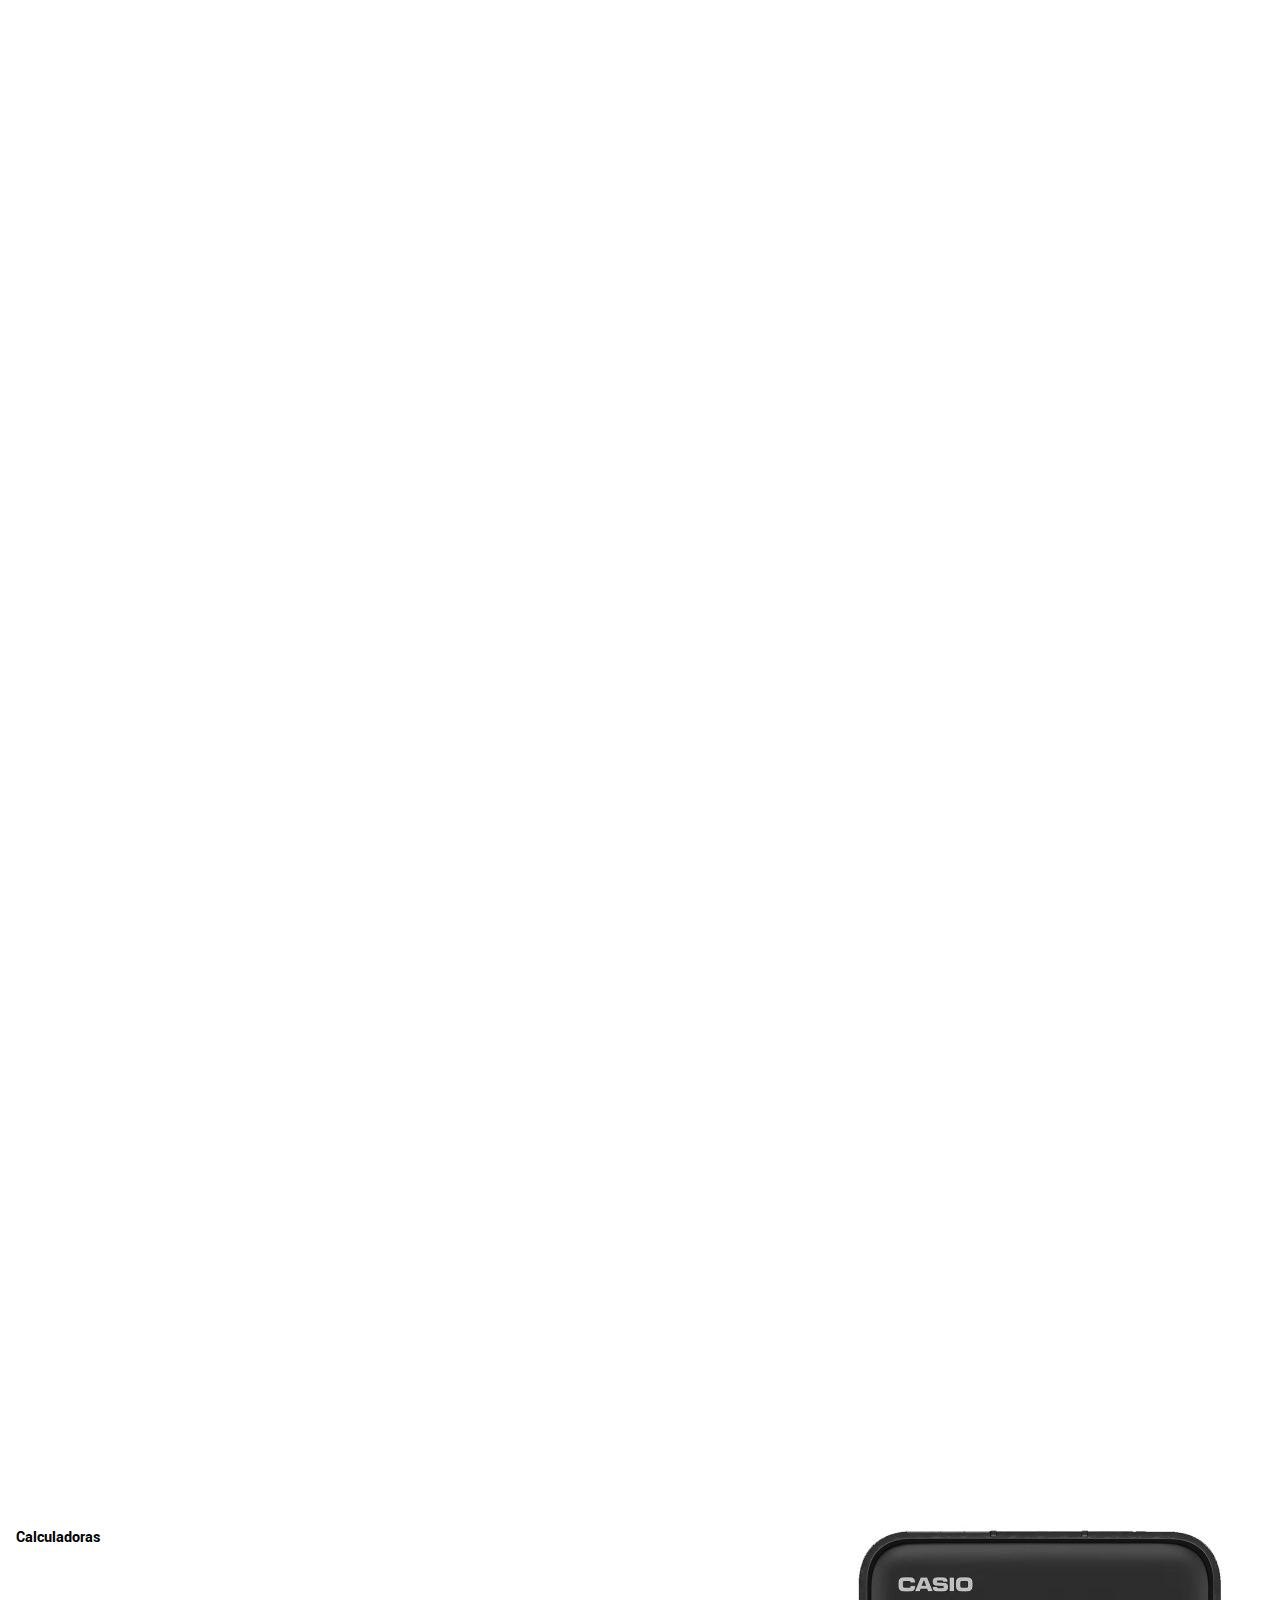
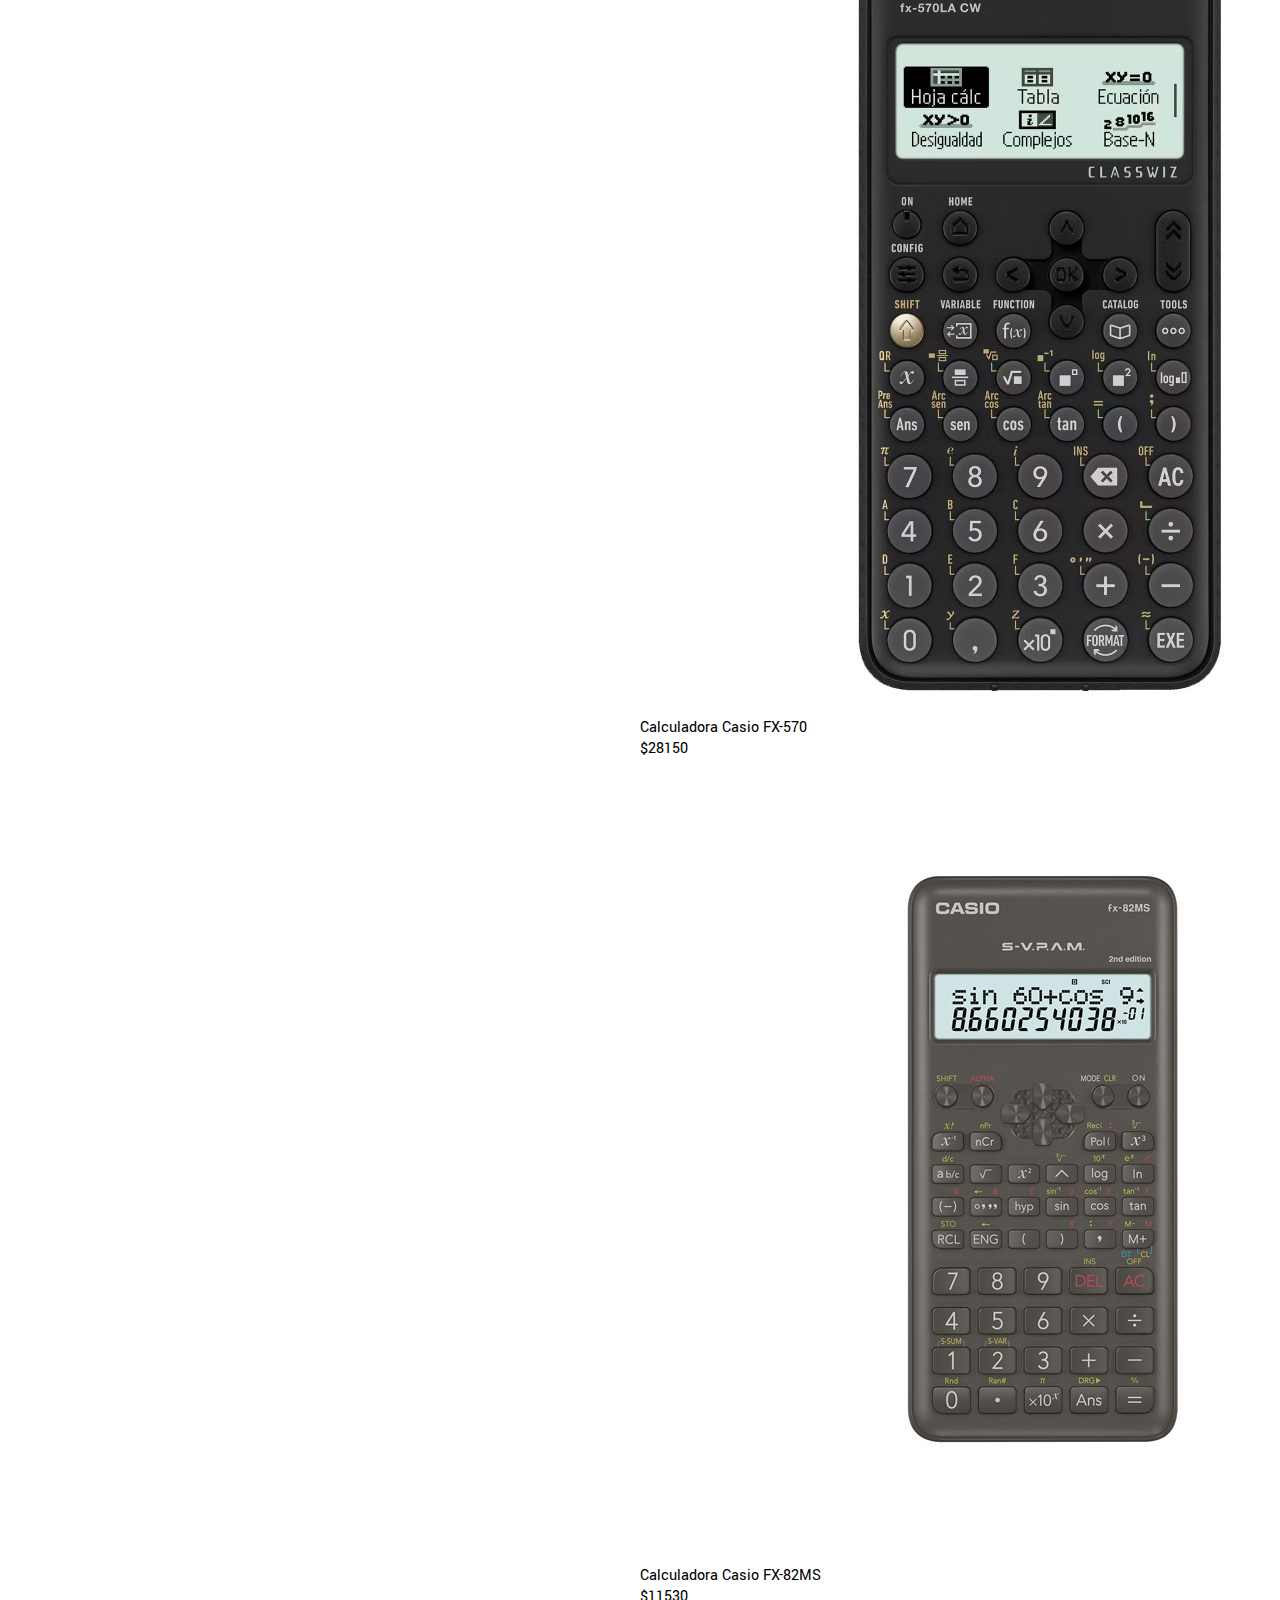
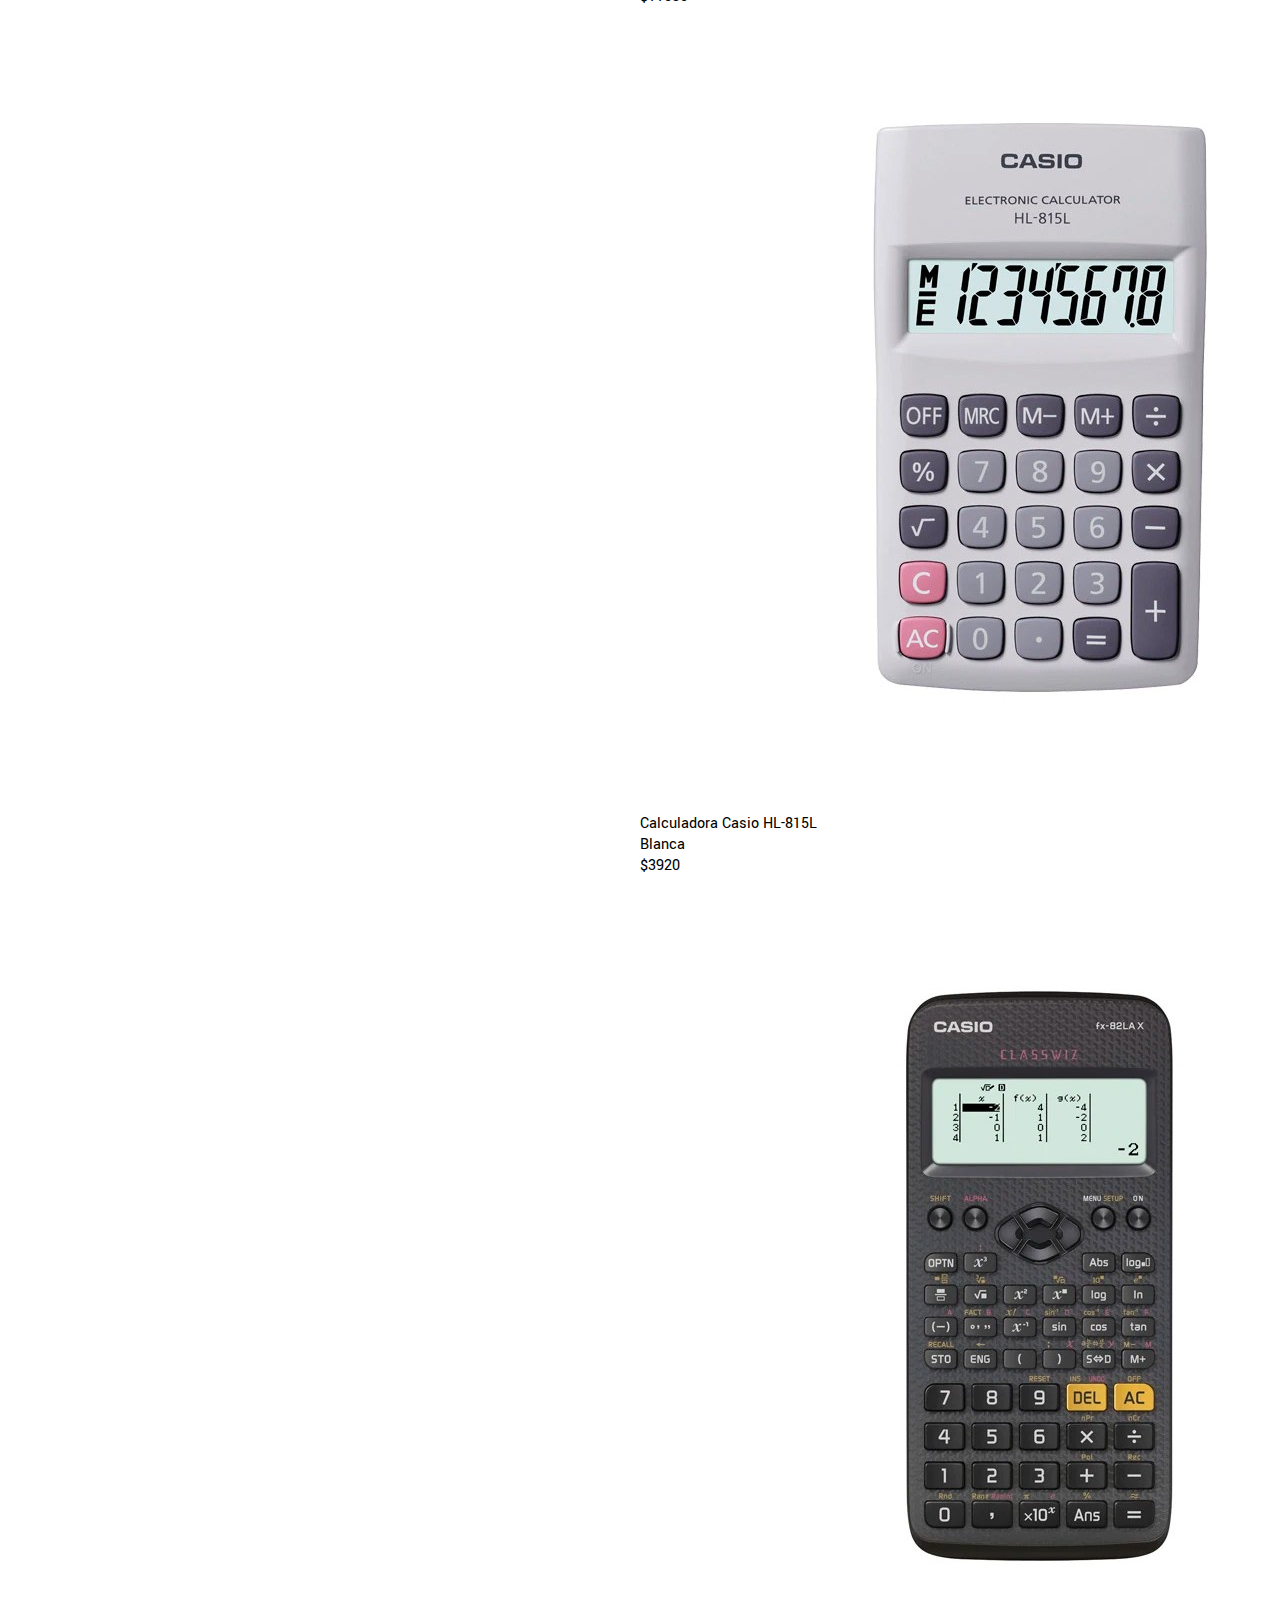
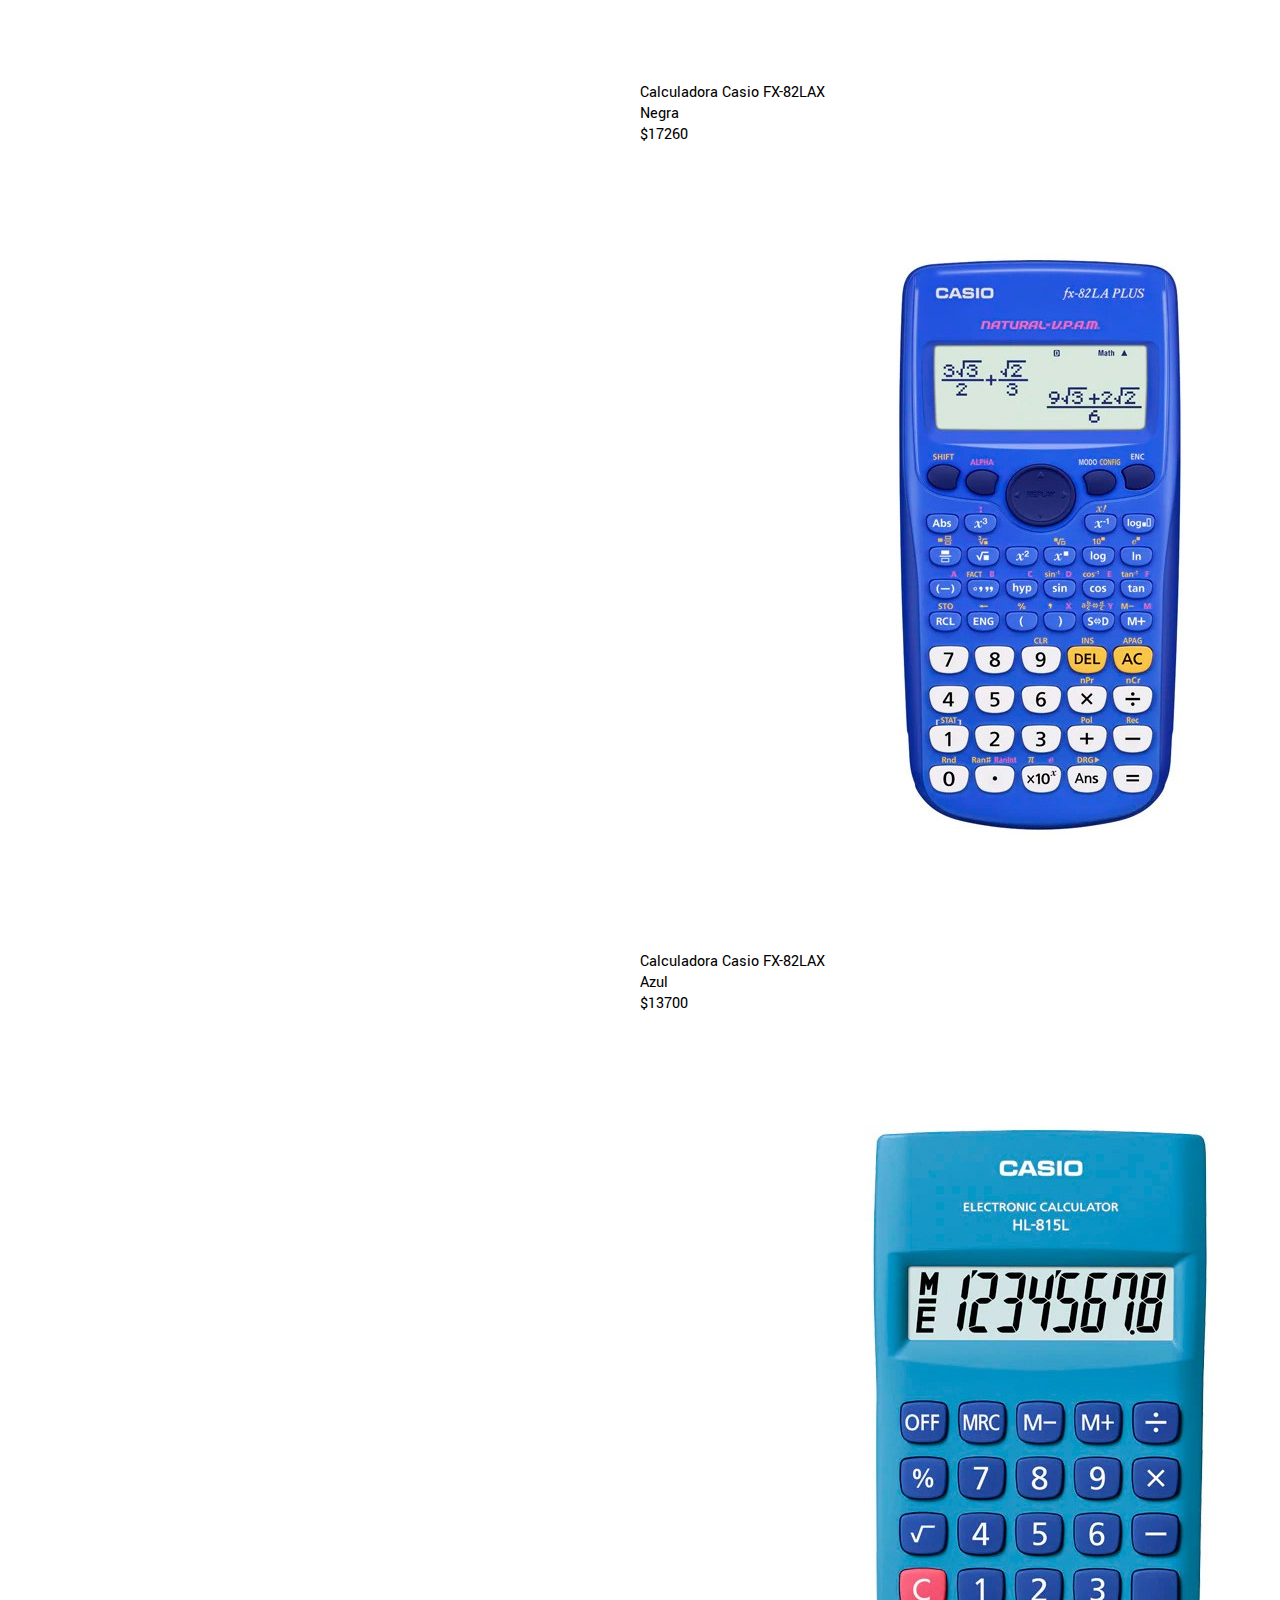
<file: pages/productos.html>
<!DOCTYPE html>
<html lang="en">
    <head>
        <meta charset="UTF-8" />
        <meta name="viewport" content="width=device-width, initial-scale=1.0" />
        <title>Vedelus | Productos</title>
        <link rel="shortcut icon" href="../img/logo-vedelus.ico" />
        <meta name="description" content="En Vedelus encontrarás una gran variedad de productos de diferentes marcas y categorías. ¡Visita nuestro sitio web para conseguir los mejores precios del mercado!" />
        <meta name="keywords" content="librería, escuela, productos, cuadernos,impresiones, fotocopias, Villa Bosch, escolar" />
        <link href="https://cdn.jsdelivr.net/npm/bootstrap@5.3.1/dist/css/bootstrap.min.css" rel="stylesheet" integrity="sha384-4bw+/aepP/YC94hEpVNVgiZdgIC5+VKNBQNGCHeKRQN+PtmoHDEXuppvnDJzQIu9" crossorigin="anonymous" />
        <link rel="stylesheet" href="../css/estilo.css" />
        <link rel="preconnect" href="https://fonts.googleapis.com" />
        <link rel="preconnect" href="https://fonts.gstatic.com" crossorigin />
        <link href="https://fonts.googleapis.com/css2?family=Yantramanav:wght@100;300;400;500;700;900&display=swap" rel="stylesheet" />
    </head>
    <body>
        <header>
            <nav class="navbar navbar-expand-lg">
                <div class="container-fluid">
                    <img class="logo-vedelus" src="../img/logo-vedelus.svg" alt="logo-vedelus" width="50px" />
                    <a class="navbar-brand text-white" href="#">VEDELUS</a>
                    <button class="navbar-toggler" type="button" data-bs-toggle="collapse" data-bs-target="#navbarSupportedContent" aria-controls="navbarSupportedContent" aria-expanded="false" aria-label="Toggle navigation">
                        <span class="navbar-toggler-icon"></span>
                    </button>
                    <div class="collapse navbar-collapse" id="navbarSupportedContent">
                        <ul class="navbar-nav me-auto mb-2 mb-lg-0" id="menu-navegacion">
                            <li class="nav-item list-group-item">
                                <a class="nav-link active text-white" aria-current="page" href="../index.html">Inicio</a>
                            </li>
                            <li class="nav-item">
                                <a class="nav-link text-white" href="./productos.html">Productos</a>
                            </li>
                            <li class="nav-item">
                                <a class="nav-link text-white" href="./impresiones.html">Impresiones</a>
                            </li>
                            <li class="nav-item">
                                <a class="nav-link text-white" href="./quienes-somos.html">Quienes somos</a>
                            </li>
                            <li class="nav-item">
                                <a class="nav-link text-white" href="./contacto.html">Contacto</a>
                            </li>
                        </ul>
                        <form class="d-flex" role="search">
                            <input class="form-control me-2" type="search" placeholder="Buscar producto" aria-label="Search" />
                            <button class="btn bg-dark text-white" type="submit">Buscar</button>
                        </form>
                    </div>
                </div>
            </nav>
        </header>
        <main class="sector-principal">
            <section class="banner-promo-filgo">
                <img src="../img/banner-promo-filgo.jpg" alt="10% de descuento en filgo" />
                <a class="botonprod" target="_blank">Ver Promoción</a>
            </section>
            <!--CARPETAS ESCOLARES ABRE-->
            <section class="container d-flex flex-column">
                <h4 class="categorias-index">Carpetas escolares</h4>
                <section class="row productos-cards ms-1">
                    <div class="prod-bootstrap card text-center m-2">
                        <img src="../img/productos/carpeta-mooving-a4-mickey-mouse.jpg" alt="Carpeta escolar de Mickey" />
                        <div class="card-body p-0">
                            <p class="card-text m-0">Carpeta Mooving N° 3 Mickey Mouse</p>
                            <span>$1890</span>
                        </div>
                    </div>
                    <div class="prod-bootstrap card text-center m-2">
                        <img src="../img/productos/carpeta-mooving-a4-wonder-woman.jpg" alt="Carpeta escolar de Wonder Woman" />
                        <div class="card-body p-0">
                            <p class="card-text m-0">Carpeta Mooving N°3 Wonder Woman</p>
                            <span>$1890</span>
                        </div>
                    </div>
                    <div class="prod-bootstrap card text-center m-2">
                        <img src="../img/productos/carpeta-escolar-fw-3x40-nerf.jpg" alt="Carpeta escolar de Nerf" />
                        <div class="card-body p-0">
                            <p class="card-text m-0">Carpeta Escolar FW N°3 Nerf</p>
                            <span>$1890</span>
                        </div>
                    </div>
                    <div class="prod-bootstrap card text-center m-2">
                        <img src="../img/productos/carpeta-mooving-n3-boca-juniors.jpg" alt="Carpeta escolar de Boca Juniors" />
                        <div class="card-body p-0">
                            <p class="card-text m-0">Carpeta Mooving N°3 Boca Juniors</p>
                            <span>$1890</span>
                        </div>
                    </div>
                    <div class="prod-bootstrap card text-center m-2">
                        <img src="../img/productos/carpeta-mooving-n3-marvel.jpg" alt="Carpeta escolar de Marvel" />
                        <div class="card-body p-0">
                            <p class="card-text m-0">Carpeta Mooving N°3 Marvel</p>
                            <span>$1890</span>
                        </div>
                    </div>
                    <div class="prod-bootstrap card text-center m-2">
                        <img src="../img/productos/carpeta-escolar-fw-3x40-tetris.jpg" alt="Carpeta escolar de tetris" />
                        <div class="card-body p-0">
                            <p class="card-text m-0">Carpeta Escolar FW N°3 Tetris</p>
                            <span>$1890</span>
                        </div>
                    </div>
                </section>
            </section>
            <!--CALCULADORAS-->
            <section class="container d-flex flex-column">
                <h4 class="categorias-index">Calculadoras</h4>
                <section class="row productos-cards ms-1">
                    <div class="prod-bootstrap card text-center m-2">
                        <img src="../img/productos/calculadora-casio-fx-570lax-cientifica.jpg" alt="Calculadora científica" />
                        <div class="card-body p-0">
                            <p class="card-text m-0">Calculadora Casio FX-570</p>
                            <span>$28150</span>
                        </div>
                    </div>
                    <div class="prod-bootstrap card text-center m-2">
                        <img src="../img/productos/calculadora-casio-fx-82ms-cientifica-segunda-edicion.jpg" alt="Calculadora científica" />
                        <div class="card-body p-0">
                            <p class="card-text m-0">Calculadora Casio FX-82MS</p>
                            <span>$11530</span>
                        </div>
                    </div>
                    <div class="prod-bootstrap card text-center m-2">
                        <img src="../img/productos/calculadora-casio-hl-815l-blanca (1).jpg" alt="Calculadora escolar" />
                        <div class="card-body p-0">
                            <p class="card-text m-0">Calculadora Casio HL-815L Blanca</p>
                            <span>$3920</span>
                        </div>
                    </div>
                    <div class="prod-bootstrap card text-center m-2">
                        <img src="../img/productos/calculadora-casio-fx-82lax-negra-cientifica.jpg" alt="Calculadora científica negra" />
                        <div class="card-body p-0">
                            <p class="card-text m-0">Calculadora Casio FX-82LAX Negra</p>
                            <span>$17260</span>
                        </div>
                    </div>
                    <div class="prod-bootstrap card text-center m-2">
                        <img src="../img/productos/calculadora-casio-fx-82la-plus-azul-cientifica.jpg" alt="Calculadora científica azul" />
                        <div class="card-body p-0">
                            <p class="card-text m-0">Calculadora Casio FX-82LAX Azul</p>
                            <span>$13700</span>
                        </div>
                    </div>
                    <div class="prod-bootstrap card text-center m-2">
                        <img src="../img/productos/calculadora-casio-hl-815l-azul.jpg" alt="Calculadora escolar" />
                        <div class="card-body p-0">
                            <p class="card-text m-0">Calculadora Casio HL-815L Azul</p>
                            <span>$3920</span>
                        </div>
                    </div>
                </section>
            </section>
            <!--REPUESTOS-->
            <section class="container d-flex flex-column">
                <h4 class="categorias-index">Repuestos escolares</h4>
                <section class="row productos-cards ms-1">
                    <div class="prod-bootstrap card text-center m-2">
                        <img src="../img/productos/repuesto-a4-288-hojas-cuadriculado.jpg" alt="Repuesto de hojas A4 Rivadavia" />
                        <div class="card-body p-0">
                            <p class="card-text m-0">Repuesto Rivadavia A4 288 hojas</p>
                            <span>$5900</span>
                        </div>
                    </div>
                    <div class="prod-bootstrap card text-center m-2">
                        <img src="../img/productos/repuesto-escolar-480-hojas-rayado-clasico.jpg" alt="Repuesto de hojas Rivadavia" />
                        <div class="card-body p-0">
                            <p class="card-text m-0">Repuesto Rivadavia N°3 480 hojas</p>
                            <span>$5900</span>
                        </div>
                    </div>
                    <div class="prod-bootstrap card text-center m-2">
                        <img src="../img/productos/repuesto-exito-reforzado-n3-288hojas-rayado.jpg" alt="Repuesto de hojas Éxito" />
                        <div class="card-body p-0">
                            <p class="card-text m-0">Repuesto Éxito N°3 reforzado 288 hojas</p>
                            <span>$5850</span>
                        </div>
                    </div>
                    <div class="prod-bootstrap card text-center m-2">
                        <img src="../img/productos/repuesto-laprida-n3-480-hojas-cuadriculados.jpg" alt="Repuesto de hojas Laprida" />
                        <div class="card-body p-0">
                            <p class="card-text m-0">Repuesto Laprida N°3 480 hojas</p>
                            <span>$5500</span>
                        </div>
                    </div>
                    <div class="prod-bootstrap card text-center m-2">
                        <img src="../img/productos/repuesto-milimetrado-n3-rivadavia-x8.jpg" alt="Repuesto de hojas Rivadavia milimetrado" />
                        <div class="card-body p-0">
                            <p class="card-text m-0">Repuesto milimetrado N°3 Rivadavia x8</p>
                            <span>$800</span>
                        </div>
                    </div>
                    <div class="prod-bootstrap card text-center m-2">
                        <img src="../img/productos/repuesto-rivadavia-n3-480-hojas-rayado.jpg" alt="Repuesto de hojas Rivadavia" />
                        <div class="card-body p-0">
                            <p class="card-text m-0">Repuesto Rivadavia N°3 480 hojas</p>
                            <span>$5900</span>
                        </div>
                    </div>
                </section>
            </section>
            <!--CARTUCHERAS-->
            <section class="container d-flex flex-column">
                <h4 class="categorias-index">Cartucheras</h4>
                <section class="row productos-cards ms-1">
                    <div class="prod-bootstrap card text-center m-2">
                        <img src="../img/productos/canopla-mooving-trend-reflex.jpg" alt="Cartuchera reflex" />
                        <div class="card-body p-0">
                            <p class="card-text m-0">Canopla Mooving Trend Reflex</p>
                            <span>$7990</span>
                        </div>
                    </div>
                    <div class="prod-bootstrap card text-center m-2">
                        <img src="../img/productos/canopla-mooving-trend-disney.jpg" alt="Cartuchera de Disney" />
                        <div class="card-body p-0">
                            <p class="card-text m-0">Canopla Mooving Trend Disney</p>
                            <span>$7990</span>
                        </div>
                    </div>
                    <div class="prod-bootstrap card text-center m-2">
                        <img src="../img/productos/canopla-mooving-trend-harry-potter.jpg" alt="Cartuchera escolar Harry Potter" />
                        <div class="card-body p-0">
                            <p class="card-text m-0">Canopla Mooving Trend Harry Potter</p>
                            <span>$7990</span>
                        </div>
                    </div>
                    <div class="prod-bootstrap card text-center m-2">
                        <img src="../img/productos/canopla-boca-juniors-box-mooving.jpg" alt="Cartuchera Boca Juniors" />
                        <div class="card-body p-0">
                            <p class="card-text m-0">Canopla Boca Juniors Box Mooving</p>
                            <span>$1890</span>
                        </div>
                    </div>
                    <div class="prod-bootstrap card text-center m-2">
                        <img src="../img/productos/canopla-harry-potter-2-pisos-mooving.jpg" alt="Cartuchera escolar Harry Potter" />
                        <div class="card-body p-0">
                            <p class="card-text m-0">Canopla Harry Potter 2 pisos Mooving</p>
                            <span>$1890</span>
                        </div>
                    </div>
                    <div class="prod-bootstrap card text-center m-2">
                        <img src="../img/productos/canopla-quitapesares-box-mooving.jpg" alt="Cartuchera escolar Mooving" />
                        <div class="card-body p-0">
                            <p class="card-text m-0">Canopla Quitapesares Box Mooving</p>
                            <span>$4550</span>
                        </div>
                    </div>
                </section>
            </section>
        </main>
        <footer>
            <div class="footer">
                <h3>¡Seguinos en nuestras Redes Sociales!</h3>
                <a href="https://www.instagram.com/libreriavedelus/?hl=es" target="_blank"><img src="../img/icono-instagram.svg" alt="instagram" /></a>
                <a href="https://www.facebook.com/Vedelus/?locale=es_LA" target="_blank"><img src="../img/icons-facebook-nuevo.svg" alt="facebook" /></a>
            </div>
            <img src="../img/logo-vedelus.svg" alt="logo-vedelus" />
        </footer>
        <script src="https://cdn.jsdelivr.net/npm/bootstrap@5.3.1/dist/js/bootstrap.bundle.min.js" integrity="sha384-HwwvtgBNo3bZJJLYd8oVXjrBZt8cqVSpeBNS5n7C8IVInixGAoxmnlMuBnhbgrkm" crossorigin="anonymous"></script>
    </body>
</html>
</file>
<file: css/estilo.css>
* {
  margin: 0;
  padding: 0;
  box-sizing: border-box; }

/*colores*/
/*Animaciones*/
/*Bordes*/
body {
  font-family: "Yantramanav", sans-serif;
  height: 100vh;
  display: flex;
  flex-direction: column; }
  body header img {
    width: 70px; }
  body header .navbar {
    background-color: #0b6d6d; }
  body header .logo-vedelus {
    padding: 10px; }
  body header .nombre {
    margin: 10px; }

main {
  flex-grow: 1;
  /*Quienes somos abre*/
  /*Contacto abre*/ }
  main .banner {
    display: inline-block;
    position: relative; }
    main .banner .foto-header {
      display: flex;
      border: 5px #0b6d6d double;
      align-content: end;
      margin-top: 5px;
      width: 98%;
      height: auto; }
    main .banner .botonhome {
      padding: 0.5rem 1rem;
      font-size: 18px;
      color: snow;
      background-color: #0b6d6d;
      border-radius: 15px;
      border: 1px solid white;
      position: absolute;
      bottom: 4em;
      right: 4em;
      text-transform: uppercase;
      padding: 1em 1.5em; }
  main .categorias-index {
    margin-top: 1rem;
    border-bottom: 0.5px solid #e2e2e2; }
  main .productos {
    display: flex;
    flex-wrap: wrap;
    margin-bottom: 1rem; }
    main .productos .producto {
      display: flex;
      align-items: center;
      flex-direction: column;
      width: 210px;
      border: solid 1px grey;
      border-radius: 5px;
      margin: 10px;
      padding-bottom: 5px; }
      main .productos .producto:hover {
        transform: scale(1.1, 1.1); }
      main .productos .producto .producto-img {
        justify-content: center;
        align-items: center;
        padding: 5px;
        height: 10rem; }
      main .productos .producto .producto-descripcion {
        text-align: center; }
        main .productos .producto .producto-descripcion h3 {
          font-size: 1.2rem;
          font-weight: normal; }
        main .productos .producto .producto-descripcion span {
          font-weight: bold; }
  main .marcas {
    margin-bottom: 2rem; }
    main .marcas h2 {
      border-bottom: 0.5px solid #e2e2e2; }
    main .marcas .logos-marcas {
      display: flex;
      justify-content: space-between; }
  main .quienes-somos {
    margin-top: 1rem; }
  main .nuestra-historia {
    margin-top: 1rem; }
    main .nuestra-historia .card-body {
      display: flex;
      flex-direction: column;
      justify-content: center; }
      main .nuestra-historia .card-body p {
        font-size: large; }
  main .nuestro-objetivo {
    margin-top: 2rem; }
  main .container-contacto {
    display: grid;
    grid-template-columns: 1fr 1fr;
    grid-template-rows: 1.2fr 0.7fr;
    gap: 0px 0px;
    grid-auto-flow: row;
    grid-template-areas: "mapas mapas" "como-llegar contactanos"; }
    main .container-contacto .mapas {
      margin-top: 0.5rem;
      grid-area: mapas; }
      main .container-contacto .mapas .mapa {
        padding: 5px;
        max-width: 1400px;
        width: 100%;
        height: 400px; }
    main .container-contacto .como-llegar {
      grid-area: como-llegar;
      border-right: solid 1px grey;
      padding: 20px; }
      main .container-contacto .como-llegar .cards-transporte {
        display: flex;
        justify-content: space-around; }
        main .container-contacto .como-llegar .cards-transporte .card-transporte {
          display: flex;
          flex-direction: column;
          align-items: center; }
          main .container-contacto .como-llegar .cards-transporte .card-transporte img {
            width: 90px;
            margin-bottom: 10px; }
    main .container-contacto .contactanos {
      grid-area: contactanos;
      padding: 20px; }
      main .container-contacto .contactanos .cards-contactanos {
        display: flex;
        justify-content: space-around; }
        main .container-contacto .contactanos .cards-contactanos .card-contactanos {
          display: flex;
          flex-direction: column;
          align-items: center; }
          main .container-contacto .contactanos .cards-contactanos .card-contactanos img {
            width: 80px;
            margin-bottom: 20px; }

/*Impresiones abre*/
.container {
  display: grid;
  grid-template-columns: 1fr 1fr;
  grid-template-rows: 1fr 1fr;
  gap: 0px 0px;
  grid-auto-flow: row;
  grid-template-areas: "banner banner" "servicios-graficos realizamos"; }
  .container .banner {
    margin-top: 10px;
    margin-bottom: 1rem;
    grid-area: banner;
    border-image: 5px; }
    .container .banner img {
      border-radius: 10px;
      width: 100%; }
  .container .servicios-graficos {
    grid-area: servicios-graficos;
    margin-top: 1rem;
    margin-right: 3rem; }
    .container .servicios-graficos .cards-servicios {
      display: flex;
      flex-wrap: wrap; }
      .container .servicios-graficos .cards-servicios .card-servicios {
        display: flex;
        flex-direction: column;
        margin: 10px auto;
        align-items: center; }
        .container .servicios-graficos .cards-servicios .card-servicios img {
          width: 70px;
          margin-bottom: 10px; }
  .container .realizamos {
    grid-area: realizamos;
    margin-top: 1rem;
    margin-left: 1rem; }
    .container .realizamos .cards-realizamos {
      display: flex;
      flex-wrap: wrap; }
      .container .realizamos .cards-realizamos .card-realizamos {
        display: flex;
        flex-direction: column;
        margin: 10px auto;
        align-items: center; }
        .container .realizamos .cards-realizamos .card-realizamos img {
          width: 70px; }

/*Impresiones cierra*/
/*Productos abre*/
.sector-principal {
  display: flex;
  flex-direction: column; }
  .sector-principal .banner-promo-filgo {
    display: inline-block;
    position: relative; }
    .sector-principal .banner-promo-filgo img {
      margin-top: 10px;
      max-width: 1350px;
      width: 100%;
      border-radius: 10px; }
    .sector-principal .banner-promo-filgo .botonprod {
      padding: 0.5rem 1rem;
      font-size: 18px;
      color: snow;
      background-color: #169b9b;
      border-radius: 15px;
      border: 1px solid white;
      position: absolute;
      bottom: 3em;
      right: 4em;
      text-transform: uppercase;
      padding: 1em 1.5em; }
  .sector-principal h4 {
    margin-top: 1rem;
    margin-left: 1rem; }
  .sector-principal .prod-bootstrap {
    max-width: 12rem; }
    .sector-principal .prod-bootstrap:hover {
      transform: scale(1.1, 1.1); }

/*Productos cierra*/
footer {
  margin-top: 1rem;
  background-color: #0b6d6d;
  display: flex;
  justify-content: space-between;
  padding: 10px; }
  footer .footer {
    align-self: center;
    display: flex;
    color: snow; }
    footer .footer h3 {
      padding-top: 5px; }
    footer .footer a img {
      width: 40px; }
  footer img {
    width: 50px; }

/*Responsive*/
@media (max-width: 576px) {
  main {
    /*Contacto*/ }
    main .banner {
      display: inline-block;
      margin-bottom: 2em; }
      main .banner .foto-header {
        display: flex;
        border: 5px #0b6d6d double;
        align-content: end;
        margin-top: 5px;
        width: 98%;
        height: auto; }
      main .banner .botonhome {
        position: relative;
        top: 1.5rem;
        right: -5em;
        background-color: #0b6d6d;
        color: white;
        font-size: 1em;
        padding: 1em 1.5em;
        text-transform: uppercase;
        border-color: white;
        border-radius: 1.5em; }
    main h2 {
      text-align: center; }
    main .marcas .logos-marcas {
      display: flex;
      flex-wrap: wrap; }
      main .marcas .logos-marcas img {
        width: 10rem; }
    main .productos {
      display: flex;
      flex-wrap: wrap;
      justify-content: center; }
      main .productos .producto {
        display: flex;
        justify-content: center;
        align-items: center;
        width: 14rem;
        flex-direction: column;
        border: solid 1px grey;
        border-radius: 5px;
        overflow: hidden;
        padding-bottom: 5px; }
    main .quienes-somos {
      margin-top: 1rem;
      text-align: center; }
    main .container-contacto {
      display: flex;
      flex-direction: column; }
      main .container-contacto .mapas h1 {
        text-align: center; }
      main .container-contacto .mapas .mapa {
        width: 98%; }
      main .container-contacto .como-llegar .cards-transporte {
        display: flex;
        flex-direction: column; }
        main .container-contacto .como-llegar .cards-transporte .card-transporte {
          margin: 5px;
          display: flex;
          flex-direction: row;
          align-items: center; }
          main .container-contacto .como-llegar .cards-transporte .card-transporte img {
            padding-right: 5px;
            width: 3rem; }
      main .container-contacto .contactanos .cards-contactanos {
        display: flex;
        flex-direction: column; }
        main .container-contacto .contactanos .cards-contactanos .card-contactanos {
          margin: 5px;
          display: flex;
          flex-direction: row; }
          main .container-contacto .contactanos .cards-contactanos .card-contactanos img {
            padding-right: 5px;
            width: 1.9rem; }
    main footer {
      margin-top: 1rem; }
    main .nuestro-objetivo .d-flex {
      flex-direction: column-reverse; }
  /*Impresiones*/
  .container {
    margin: 0;
    display: flex;
    flex-direction: column; }
    .container .servicios-graficos .cards-servicios {
      display: flex;
      flex-direction: column; }
      .container .servicios-graficos .cards-servicios .card-servicios {
        margin: 5px;
        display: flex;
        flex-direction: row;
        align-items: center; }
        .container .servicios-graficos .cards-servicios .card-servicios img {
          padding-right: 5px;
          width: 1.8rem; }
    .container .realizamos .cards-realizamos {
      display: flex;
      flex-direction: column;
      justify-content: space-evenly; }
      .container .realizamos .cards-realizamos .card-realizamos {
        display: flex;
        flex-direction: column;
        margin: 0;
        margin-top: 10px; }
        .container .realizamos .cards-realizamos .card-realizamos img {
          padding-right: 5px;
          width: 2.8rem; }
  /*Productos*/
  .sector-principal .banner-promo-filgo {
    display: inline-block;
    margin: auto;
    justify-content: center; }
    .sector-principal .banner-promo-filgo .botonprod {
      position: relative;
      top: 0.1rem;
      right: -7em;
      background-color: #169b9b;
      color: white;
      font-size: 1em;
      padding: 1em 1.5em;
      text-transform: uppercase;
      border-color: white;
      border-radius: 1.5em; }
  .sector-principal .prod-bootstrap {
    width: 9rem; }
  .sector-principal .banner .banner-impresiones {
    width: 95%; } }

/*Desktop*/
@media (min-width: 1400px) {
  main {
    width: 1400px;
    margin: auto; } }
</file>
